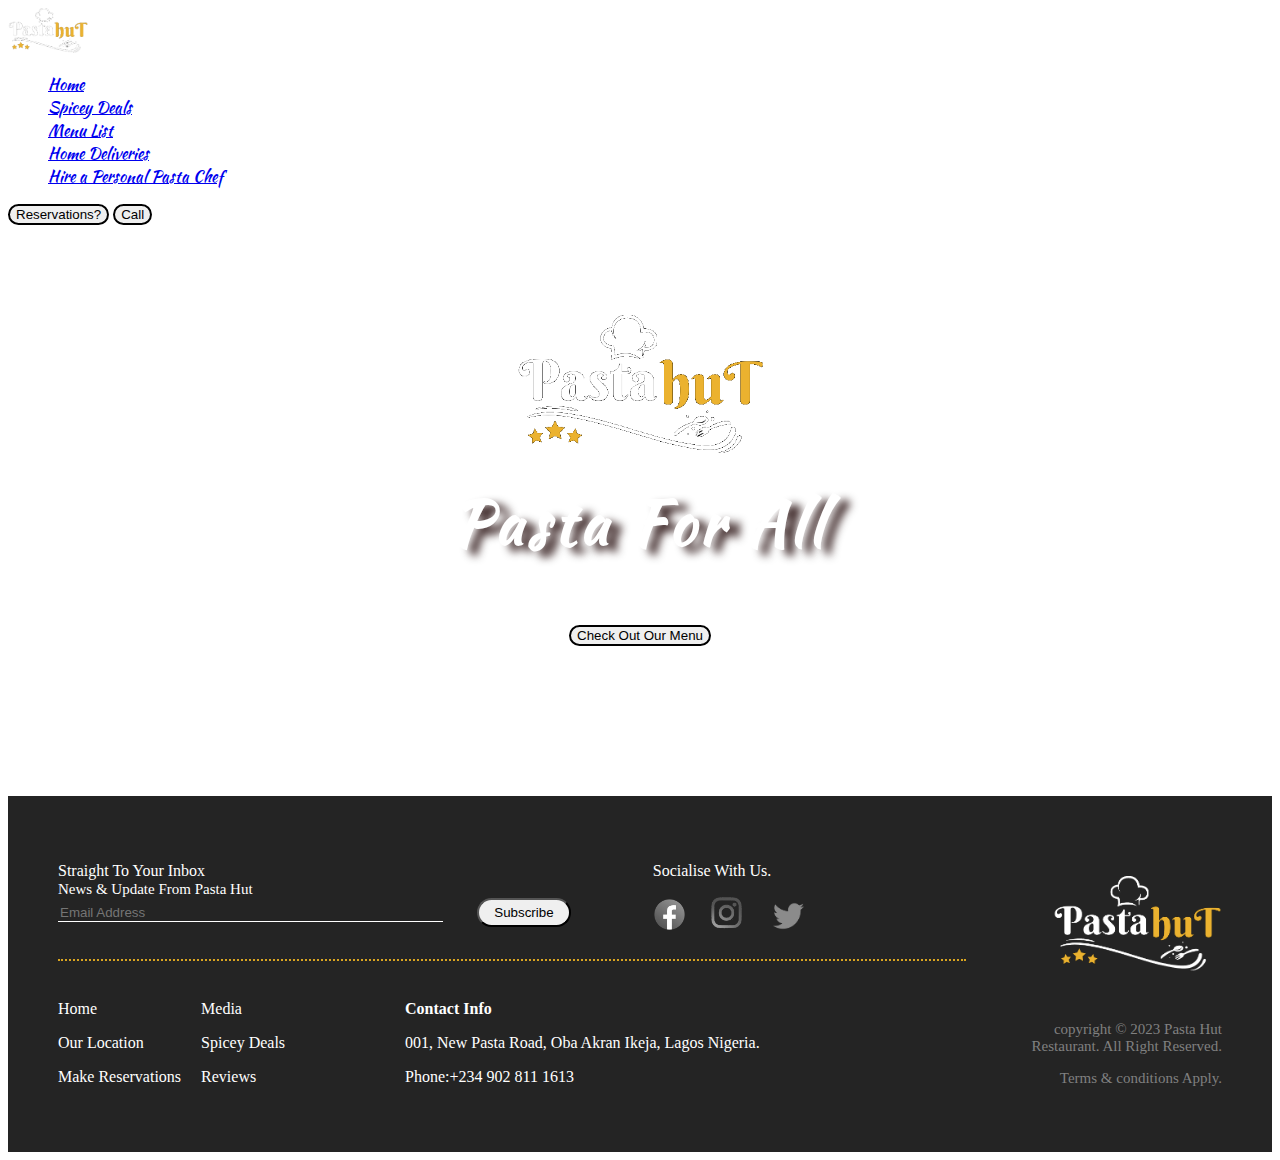
<file: index.html>
<!DOCTYPE html>
<html lang="en">
<head>
  <meta charset="UTF-8">
  <meta name="viewport" content="width=device-width, initial-scale=1.0">
  <title>Pasta Hut</title>
  <link href="https://cdn.jsdelivr.net/npm/bootstrap@5.3.1/dist/css/bootstrap.min.css" rel="stylesheet" integrity="sha384-4bw+/aepP/YC94hEpVNVgiZdgIC5+VKNBQNGCHeKRQN+PtmoHDEXuppvnDJzQIu9" crossorigin="anonymous">
  <link rel="stylesheet" href="./style.css" />
  <link rel="preconnect" href="https://fonts.googleapis.com">
  <link rel="preconnect" href="https://fonts.gstatic.com" crossorigin>
  <link href="https://fonts.googleapis.com/css2?family=Alfa+Slab+One&display=swap" rel="stylesheet">
  <link rel="preconnect" href="https://fonts.googleapis.com">
  <link rel="preconnect" href="https://fonts.gstatic.com" crossorigin>
  <link href="https://fonts.googleapis.com/css2?family=Kaushan+Script&display=swap" rel="stylesheet">
</head>
<body>
  <section class="h-container">
  <div class="container">
    <header class="d-flex flex-wrap align-items-center justify-content-center justify-content-md-between py-2 mb-3">
      <div class="col-md-3 mb-2 mb-md-0">
        <a href="/" class="d-inline-flex link-body-emphasis text-decoration-none">
          <img src="./public/images/logo-white-gold.png" width="80px" alt="logo" />
        </a>
      </div>
      <ul class="nav col-12 col-md-auto mb-2 justify-content-center mb-md-0" style=" font-family:'Kaushan Script', cursive;">
        <li><a href="./index.html" class="nav-link px-2 link-light">Home</a></li>
        <li><a href="./public/spiceyDeals.html" class="nav-link px-2 link-light">Spicey Deals</a></li>
        <li><a href="./public/Menu-list.html" class="nav-link px-2 link-light">Menu List</a></li>
        <li><a href="./public/homeDelivery.html" class="nav-link px-2 link-light">Home Deliveries</a></li>
        <li><a href="./public/hire.html" class="nav-link px-2 link-light">Hire a Personal Pasta Chef</a></li>
      </ul>
      <div class="col-md-3 text-end">
        <button type="button" class="btn btn-outline-light me-2 disabled" style="border: 2px solid; border-radius: 25px;">Reservations?</button>
        <a href="tel:9028111613"><button type="button" class="btn btn-outline-light me-2" style="border: 2px solid; border-radius: 25px;">Call</button></a>
     </div>
    </header>
  </div>
    <div class="center">
      <img src="./public/images/logo-white-gold.png" width="250px" />
      <h1>Pasta For All </h1>
      <p>"Twirl, Taste, and Savor: Pasta Perfection Awaits!"</p>
      <a href="./public/Menu-list.html"><button class="btn btn-outline-light" style="border-radius: 20px; border: 2px solid;">Check Out Our Menu</button></a>
    </div>
  </section>
</section>
<section class="footer">
  <div class="one">
    <div class="s-mail">
      <P style="color: white;">Straight To Your Inbox</P>
      <form>
        <label style="color: white;">News & Update From Pasta Hut</label><br/>
        <input style="background-color: transparent; border: 0px; border-bottom: 1px solid white;" placeholder="Email Address">
        <button class="btn btn-outline-light">Subscribe</button>
      </form>
    </div>
    <div>
      <p style="color: white; font-weight: 500;">Socialise With Us.</p>
      <div>
        <a href="#"><img src="./public/images/facebook.png" width="33px" style="margin-right: 15px;"/></a>
        <a href="#"><img src="./public/images/instagram.png" width="33px" style="margin-right: 5px; margin-left: 5px;"/></a>
        <a href="#"><img src="./public/images/twitter.png" width="33px" style="margin-left: 20px;"/></a>
      </div>
    </div>
  </div>
  <div class="three">
    <img src="./public/images/logo-white-gold.png" alt="pastahut-logo" width="170px" />
    <p>copyright © 2023 Pasta Hut Restaurant. All Right Reserved.</p>
    <p>Terms & conditions Apply.</p>
  </div>
  <div class="two">
    <hr class="dotted-hr" style="width: 100%;">
  </div>
  <div class="four">
    <div class="q-links">
      <a href="./index.html"><p>Home</p></a>
      <a href="./public/location.html"><p>Our Location</p></a>
      <a href="./public/reservations.html"><p>Make Reservations</p></a>
    </div>
    <div class="q-links">
      <a href="./public/media.html"><p>Media</p></a>
      <a href="./public/spiceyDeals.html"><p>Spicey Deals</p></a>
      <a href="./public/reviews.html"><p>Reviews</p></a>
    </div>
    <div id="contact">
      <p style="color: white; font-weight: bold;">Contact Info</p>
      <p style="color: white; font-weight: lighter;">001, New Pasta Road, Oba Akran Ikeja, Lagos Nigeria.</p>
      <p style="color: white; font-weight: lighter;"><span style="font-weight: normal;">Phone:</span>+234 902 811 1613</p>
    </div>
  </div>
</section>
<script src="https://cdn.jsdelivr.net/npm/bootstrap@5.3.1/dist/js/bootstrap.bundle.min.js" integrity="sha384-HwwvtgBNo3bZJJLYd8oVXjrBZt8cqVSpeBNS5n7C8IVInixGAoxmnlMuBnhbgrkm" crossorigin="anonymous"></script>
</body>
</html>
</file>
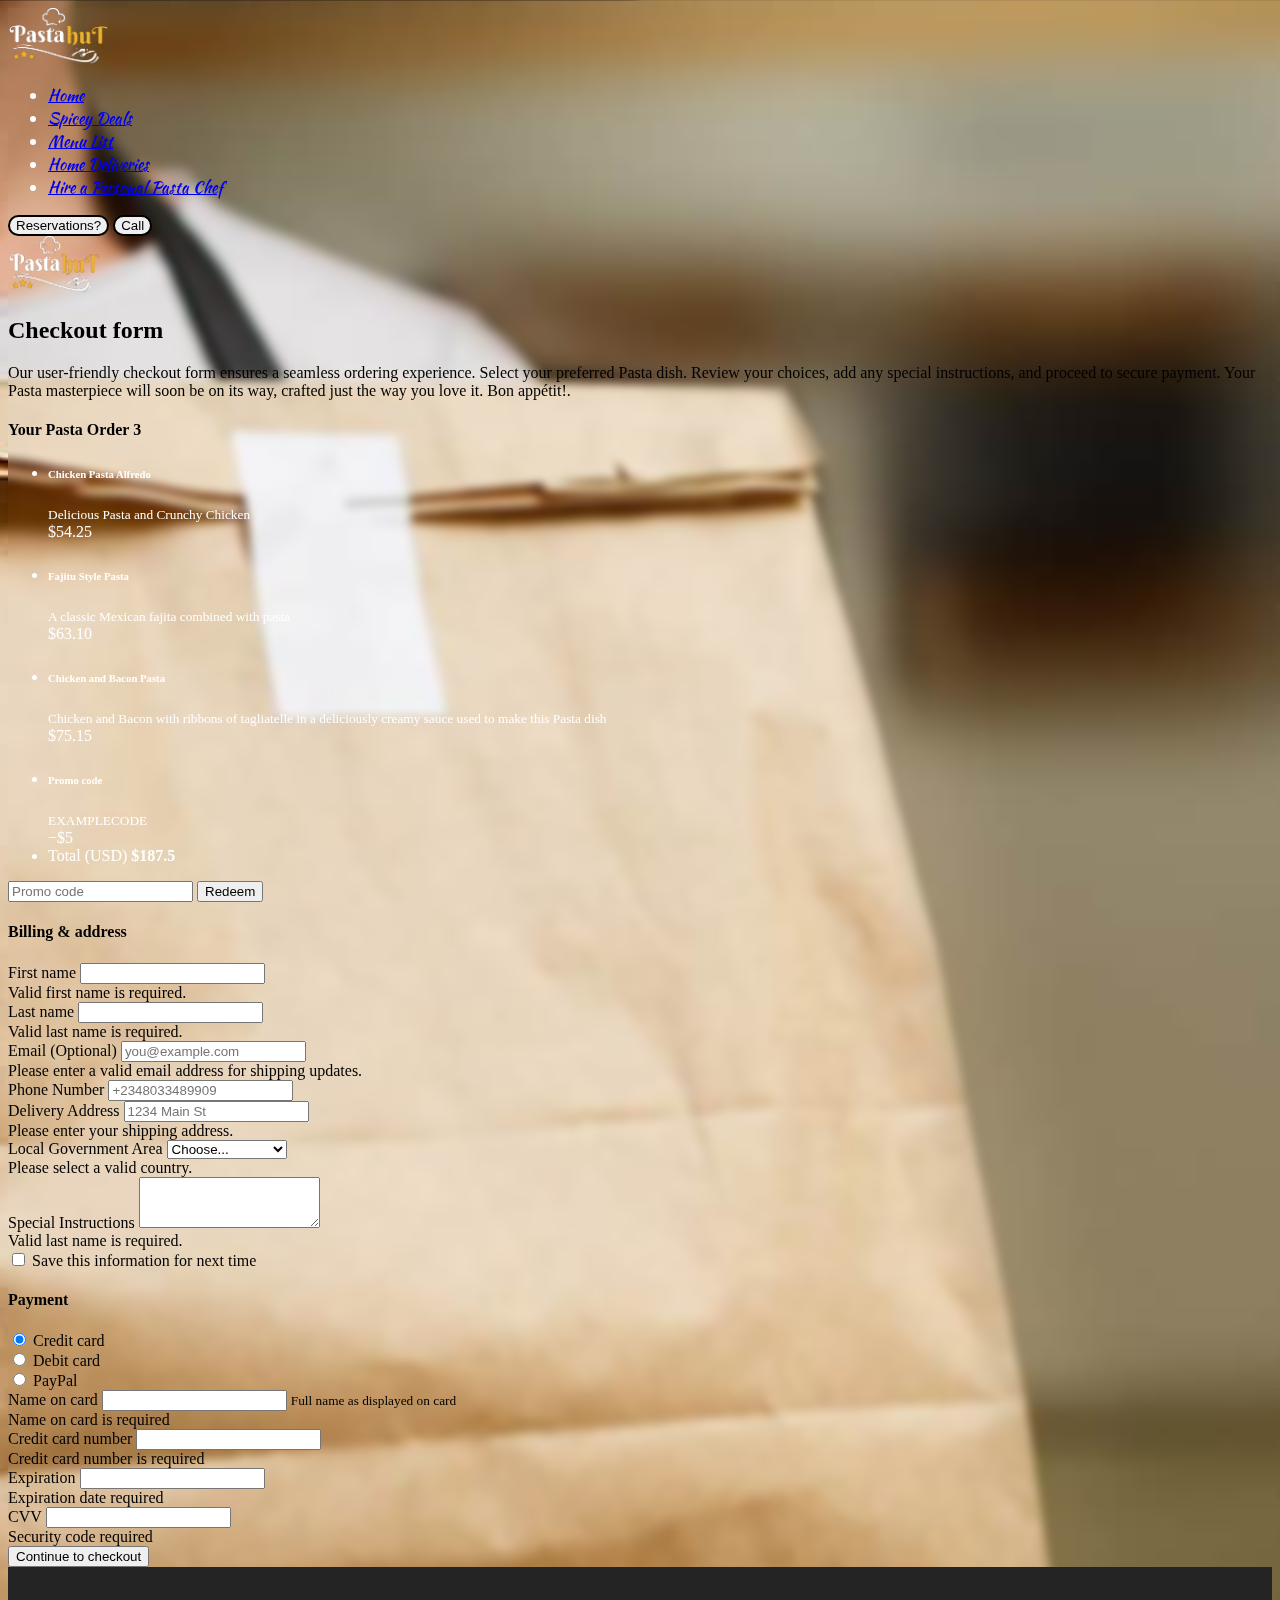
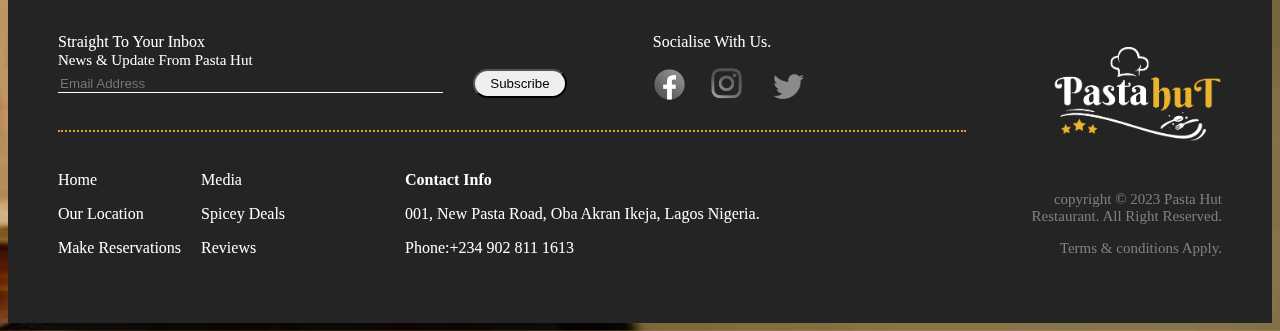
<file: public/checkout.html>
<!DOCTYPE html>
<html lang="en">
<head>
    <meta charset="UTF-8">
    <meta name="viewport" content="width=device-width, initial-scale=1.0">
    <title>Check Out</title>
    <link href="https://cdn.jsdelivr.net/npm/bootstrap@5.3.1/dist/css/bootstrap.min.css" rel="stylesheet" integrity="sha384-4bw+/aepP/YC94hEpVNVgiZdgIC5+VKNBQNGCHeKRQN+PtmoHDEXuppvnDJzQIu9" crossorigin="anonymous">
    <link rel="preconnect" href="https://fonts.googleapis.com">
    <link rel="preconnect" href="https://fonts.gstatic.com" crossorigin>
    <link href="https://fonts.googleapis.com/css2?family=Alfa+Slab+One&display=swap" rel="stylesheet">
    <link rel="preconnect" href="https://fonts.googleapis.com">
    <link rel="preconnect" href="https://fonts.gstatic.com" crossorigin>
    <link href="https://fonts.googleapis.com/css2?family=Kaushan+Script&display=swap" rel="stylesheet">
    <link rel="preconnect" href="https://fonts.googleapis.com">
    <link rel="preconnect" href="https://fonts.gstatic.com" crossorigin>
    <link href="https://fonts.googleapis.com/css2?family=Great+Vibes&display=swap" rel="stylesheet">
    <link rel="preconnect" href="https://fonts.googleapis.com">
    <link rel="preconnect" href="https://fonts.gstatic.com" crossorigin>
    <link href="https://fonts.googleapis.com/css2?family=Vina+Sans&display=swap" rel="stylesheet">
    <style>
         body{
            background-image: url(./images/homedelivery-bg.jpg);
            background-position: center;
            background-size: cover;
            backdrop-filter: blur(5px);
        }
        ul > li{
            color: white;
            text-align: left;
            cursor: pointer;
        }
        .footer{
            display: grid;
            grid-template-columns: 78% 20%;
            grid-template-rows: 1fr 20px 1fr;
            background-color: rgb(36, 36, 36);
            padding: 50px;
            gap: 2%;
        }
        .three{
            grid-row: span 3;
            text-align: right;
        }
        .three > img{
            margin-top: 30px;
            margin-bottom: 30px;
            margin-right: 0;
            padding-right: 0;
        }
        .three > p{
            font-size: 15px;
            font-weight: lighter;
            color: white;
        }
        .two{
            display: flex;
        }
        .one{
            display: flex;
            padding: 0;
            margin: 0;
        }
        .s-mail{
            margin-right: 50px;
            width: 60%;
        }
        .s-mail input{
            width: 70%;
            margin-right: 30px;
            cursor: pointer;
        }
        .s-mail p{
            margin-bottom: 0;
            padding-bottom: 0;
        }
        .s-mail label{
            font-size: 15px;
            font-weight: lighter;
            margin-bottom: 10px;
        }
        .s-mail button{
            padding: 5px;
            padding-left: 15px;
            padding-right: 15px;
            border-radius: 20px;
        }
        .four{
            display: flex;
        }
        .four > div{
            margin-right: 20px;
        }
        hr {
            border: none;
            margin: 0;
            padding: 0;
        }
        .dotted-hr {
            border-top: 2px dotted goldenrod;
        }
        #contact{
            margin-left: 100px;
        }
        .q-links a{
            text-decoration: none;
            cursor: pointer;
            color: white;
        }
        .q-links a:hover{
            color: grey;
        }
        .one img{
            filter: grayscale(100);
            transition: filter 1s cubic-bezier(0.165, 0.84, 0.44, 1);
            cursor: pointer;
        }
        .one img:hover {
            filter: grayscale(0);
            transition: filter 1s cubic-bezier(0.165, 0.84, 0.44, 1);
        }
        @media (max-width: 950px){
          .footer{
            display: block;
            padding: 20px;
          }
          .one{
            display: block;
            margin-bottom: 30px;
          }
          .two{
            display: none;
          }
          .four{
            display: block;
            margin-bottom: 30px;
          }
          .s-mail{
            display: block;
            margin: 0px;
            width: 100%;
          }
          input{
            margin-bottom: 20px;
          }
          button{
            margin-bottom: 20px;
          }
          .three{
            display: block;
            text-align: left;
            margin-bottom: 30px;
          }
          .three > p{
            text-align: left;
          }
          .three > img{
            display: none;
          }
          #contact{
            margin-left: 0px;
          }
          .one img{
            filter: none;
            transition: filter 1s cubic-bezier(0.165, 0.84, 0.44, 1);
            cursor: pointer;
          }
        }
    </style>
</head>
<body>
    <div class="container">
        <header class="d-flex flex-wrap align-items-center justify-content-center justify-content-md-between py-2 mb-3">
          <div class="col-md-3 mb-2 mb-md-0">
            <a href="/" class="d-inline-flex link-body-emphasis text-decoration-none">
              <img src="./images/logo-white-gold.png" width="100px" alt="logo" />
            </a>
          </div>
          <ul class="nav col-12 col-md-auto mb-2 justify-content-center mb-md-0" style=" font-family:'Kaushan Script', cursive;">
            <li><a href="./home.html" class="nav-link px-2 link-light">Home</a></li>
            <li><a href="./spiceyDeals.html" class="nav-link px-2 link-light">Spicey Deals</a></li>
            <li><a href="./Menu-list.html" class="nav-link px-2 link-light">Menu List</a></li>
            <li><a href="./homeDelivery.html" class="nav-link px-2 link-light">Home Deliveries</a></li>
            <li><a href="./hire.html" class="nav-link px-2 link-light">Hire a Personal Pasta Chef</a></li>
          </ul>
          <div class="col-md-3 text-end">
            <button type="button" class="btn btn-outline-light me-2 disabled" style="border: 2px solid; border-radius: 25px;">Reservations?</button>
            <a href="tel:9028111613"><button type="button" class="btn btn-outline-light me-2" style="border: 2px solid; border-radius: 25px;">Call</button></a>
          </div>
        </header>
    </div>
    <div class="container mb-5">
        <main>
          <div class="py-5 text-center">
            <img class="d-block mx-auto mb-4" src="./images/logo-white-gold.png" alt="" width="92" height="57">
            <h2 class="text-light">Checkout form</h2>
            <p class="lead text-light">Our user-friendly checkout form ensures a seamless ordering experience. Select your preferred Pasta dish. Review your choices, add any special instructions, and proceed to secure payment. Your Pasta masterpiece will soon be on its way, crafted just the way you love it. Bon appétit!.</p>
          </div>
      
          <div class="row g-5">
            <div class="col-md-5 col-lg-4 order-md-last">
              <h4 class="d-flex justify-content-between align-items-center mb-3">
                <span class="text-warning">Your Pasta Order</span>
                <span class="badge bg-warning rounded-pill">3</span>
              </h4>
              <ul class="list-group mb-3">
                <li class="list-group-item d-flex justify-content-between lh-sm">
                  <div>
                    <h6 class="my-0">Chicken Pasta Alfredo</h6>
                    <small class="text-body-secondary">Delicious Pasta and Crunchy Chicken</small>
                  </div>
                  <span class="text-body-secondary">$54.25</span>
                </li>
                <li class="list-group-item d-flex justify-content-between lh-sm">
                  <div>
                    <h6 class="my-0">Fajitu Style Pasta</h6>
                    <small class="text-body-secondary"> A classic Mexican fajita combined with pasta</small>
                  </div>
                  <span class="text-body-secondary">$63.10</span>
                </li>
                <li class="list-group-item d-flex justify-content-between lh-sm">
                  <div>
                    <h6 class="my-0">Chicken and Bacon Pasta</h6>
                    <small class="text-body-secondary">Chicken and Bacon with ribbons of tagliatelle in a deliciously creamy sauce used to make this Pasta dish</small>
                  </div>
                  <span class="text-body-secondary">$75.15</span>
                </li>
                <li class="list-group-item d-flex justify-content-between bg-body-tertiary">
                  <div class="text-primary">
                    <h6 class="my-0">Promo code</h6>
                    <small>EXAMPLECODE</small>
                  </div>
                  <span class="text-primary">−$5</span>
                </li>
                <li class="list-group-item d-flex justify-content-between">
                  <span>Total (USD)</span>
                  <strong>$187.5</strong>
                </li>
              </ul>
      
              <form class="card p-2">
                <div class="input-group">
                  <input type="text" class="form-control" placeholder="Promo code">
                  <button type="submit" class="btn btn-success">Redeem</button>
                </div>
              </form>
            </div>
            <div class="col-md-7 col-lg-8">
              <h4 class="mb-3">Billing & address</h4>
              <form class="needs-validation" novalidate="">
                <div class="row g-3">
                  <div class="col-sm-6">
                    <label for="firstName" class="form-label">First name</label>
                    <input type="text" class="form-control" id="firstName" placeholder="" value="" required="">
                    <div class="invalid-feedback">
                      Valid first name is required.
                    </div>
                  </div>
      
                  <div class="col-sm-6">
                    <label for="lastName" class="form-label">Last name</label>
                    <input type="text" class="form-control" id="lastName" placeholder="" value="" required="">
                    <div class="invalid-feedback">
                      Valid last name is required.
                    </div>
                  </div>
      
                  <div class="col-12">
                    <label for="email" class="form-label">Email <span class="text-body-secondary">(Optional)</span></label>
                    <input type="email" class="form-control" id="email" placeholder="you@example.com">
                    <div class="invalid-feedback">
                      Please enter a valid email address for shipping updates.
                    </div>
                  </div>
      
                  <div class="col-12">
                    <label for="address2" class="form-label">Phone Number</label>
                    <input type="text" class="form-control" id="address2" placeholder="+2348033489909">
                  </div>
                  
                  <div class="col-12">
                    <label for="address" class="form-label">Delivery Address</label>
                    <input type="text" class="form-control" id="address" placeholder="1234 Main St" required="">
                    <div class="invalid-feedback">
                      Please enter your shipping address.
                    </div>
                  </div>

                  <div class="col-md-5">
                    <label for="country" class="form-label">Local Government Area</label>
                    <select class="form-select" id="country" required="">
                      <option value="">Choose...</option>
                      <option>Agege</option>
                      <option>Ajeromi-Ifelodun</option>
                      <option>Alimosho</option>
                      <option>Amuwo-Odofin</option>
                      <option>Apapa</option>
                      <option>Badagry</option>
                      <option>Epe</option>
                      <option>Eti-Osa</option>
                      <option>Ibeju-Lekki</option>
                      <option>Ifako-Ijaiye</option>
                      <option>Ikeja</option>
                      <option>Ikorodu</option>
                      <option>Kosofe</option>
                      <option>Lagos Island</option>
                      <option>Lagos Mainland</option>
                      <option>Mushin</option>
                      <option>Ojo</option>
                      <option>Oshodi-Isolo</option>
                      <option>Somolu</option>
                      <option>Surulere</option>
                    </select>
                    <div class="invalid-feedback">
                      Please select a valid country.
                    </div>
                  </div>
                  <div class="col-12">
                    <label for="Special Instructions" class="form-label">Special Instructions</label>
                    <textarea class="form-control" id="exampleFormControlTextarea1" rows="3"></textarea>
                    <div class="invalid-feedback">
                      Valid last name is required.
                    </div>
                  </div>
                </div>
      
                <hr class="my-2">
      
                <div class="form-check">
                  <input type="checkbox" class="form-check-input" id="save-info">
                  <label class="form-check-label" for="save-info">Save this information for next time</label>
                </div>
      
                <hr class="my-2">
      
                <h4 class="mb-3">Payment</h4>
      
                <div class="my-3">
                  <div class="form-check">
                    <input id="credit" name="paymentMethod" type="radio" class="form-check-input" checked="" required="">
                    <label class="form-check-label" for="credit">Credit card</label>
                  </div>
                  <div class="form-check">
                    <input id="debit" name="paymentMethod" type="radio" class="form-check-input" required="">
                    <label class="form-check-label" for="debit">Debit card</label>
                  </div>
                  <div class="form-check">
                    <input id="paypal" name="paymentMethod" type="radio" class="form-check-input" required="">
                    <label class="form-check-label" for="paypal">PayPal</label>
                  </div>
                </div>
      
                <div class="row gy-3">
                  <div class="col-md-6">
                    <label for="cc-name" class="form-label">Name on card</label>
                    <input type="text" class="form-control" id="cc-name" placeholder="" required="">
                    <small class="text-body-secondary">Full name as displayed on card</small>
                    <div class="invalid-feedback">
                      Name on card is required
                    </div>
                  </div>
      
                  <div class="col-md-6">
                    <label for="cc-number" class="form-label">Credit card number</label>
                    <input type="text" class="form-control" id="cc-number" placeholder="" required="">
                    <div class="invalid-feedback">
                      Credit card number is required
                    </div>
                  </div>
      
                  <div class="col-md-3">
                    <label for="cc-expiration" class="form-label">Expiration</label>
                    <input type="text" class="form-control" id="cc-expiration" placeholder="" required="">
                    <div class="invalid-feedback">
                      Expiration date required
                    </div>
                  </div>
      
                  <div class="col-md-3">
                    <label for="cc-cvv" class="form-label">CVV</label>
                    <input type="text" class="form-control" id="cc-cvv" placeholder="" required="">
                    <div class="invalid-feedback">
                      Security code required
                    </div>
                  </div>
                </div>
      
                <hr class="my-4">
      
                <button class="w-100 btn btn-dark btn-lg" type="submit">Continue to checkout</button>
              </form>
            </div>
          </div>
        </main>
      </div>
    <section class="footer">
        <div class="one">
          <div class="s-mail">
            <P style="color: white;">Straight To Your Inbox</P>
            <form>
              <label style="color: white;">News & Update From Pasta Hut</label><br/>
              <input style="background-color: transparent; border: 0px; border-bottom: 1px solid white;" placeholder="Email Address"><button class="btn btn-outline-light">Subscribe</button>
            </form>
          </div>
          <div>
            <p style="color: white; font-weight: 500;">Socialise With Us.</p>
            <div>
              <a href="#"><img src="./images/facebook.png" width="33px" style="margin-right: 15px;"/></a>
              <a href="#"><img src="./images/instagram.png" width="33px" style="margin-right: 5px; margin-left: 5px;"/></a>
              <a href="#"><img src="./images/twitter.png" width="33px" style="margin-left: 20px;"/></a>
            </div>
          </div>
        </div>
        <div class="three">
          <img src="./images/logo-white-gold.png" alt="pastahut-logo" width="170px" />
          <p style="color: grey;">copyright © 2023 Pasta Hut Restaurant. All Right Reserved.</p>
          <p style="color: grey;">Terms & conditions Apply.</p>
        </div>
        <div class="two">
          <hr class="dotted-hr" style="width: 100%;">
        </div>
        <div class="four">
          <div class="q-links">
            <a href="./home.html"><p>Home</p></a>
            <a href="./location.html"><p>Our Location</p></a>
            <a href="./reservations.html"><p>Make Reservations</p></a>
          </div>
          <div class="q-links">
            <a href="./media.html"><p>Media</p></a>
            <a href="./spiceyDeals.html"><p>Spicey Deals</p></a>
            <a href="./reviews.html"><p>Reviews</p></a>
          </div>
          <div id="contact">
            <p style="color: white; font-weight: bold;">Contact Info</p>
            <p style="color: white; font-weight: lighter;">001, New Pasta Road, Oba Akran Ikeja, Lagos Nigeria.</p>
            <p style="color: white; font-weight: lighter;"><span style="font-weight: normal;">Phone:</span>+234 902 811 1613</p>
          </div>
        </div>
      </section>
    <script src="https://cdn.jsdelivr.net/npm/bootstrap@5.3.1/dist/js/bootstrap.bundle.min.js" integrity="sha384-HwwvtgBNo3bZJJLYd8oVXjrBZt8cqVSpeBNS5n7C8IVInixGAoxmnlMuBnhbgrkm" crossorigin="anonymous"></script>
</body>
</html>
</file>
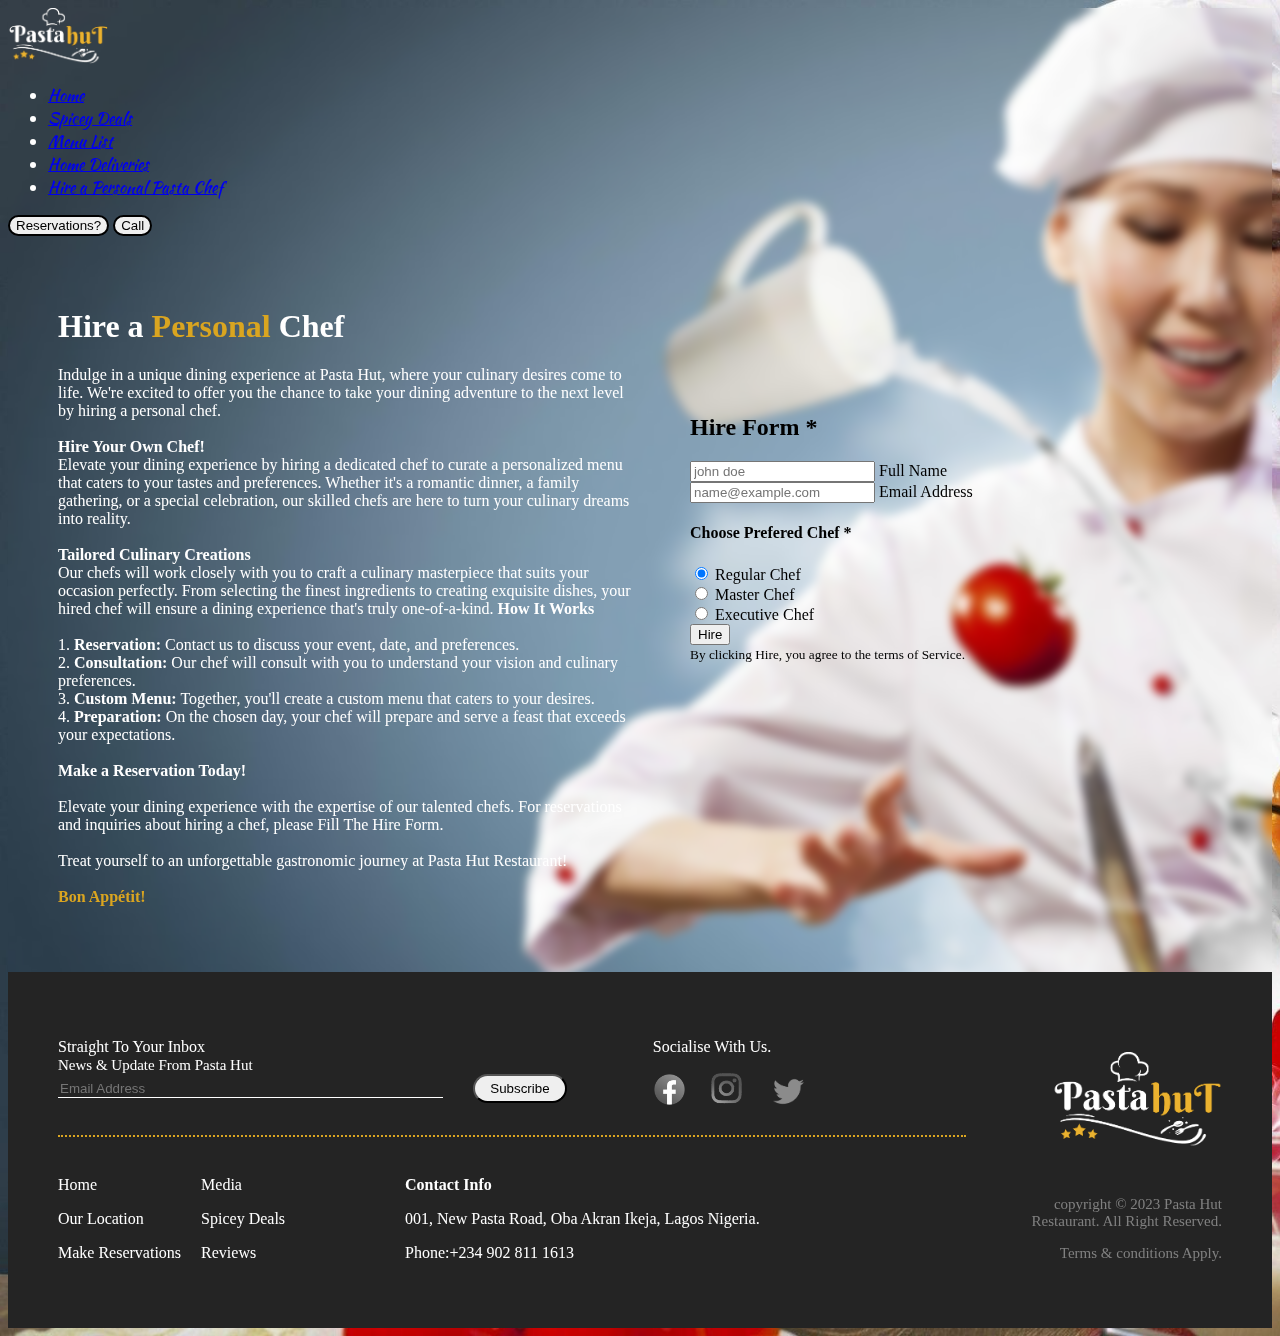
<file: public/hire.html>
<!DOCTYPE html>
<html lang="en">
<head>
    <meta charset="UTF-8">
    <meta name="viewport" content="width=device-width, initial-scale=1.0">
    <title>Hire a Chef</title>
    <link href="https://cdn.jsdelivr.net/npm/bootstrap@5.3.1/dist/css/bootstrap.min.css" rel="stylesheet" integrity="sha384-4bw+/aepP/YC94hEpVNVgiZdgIC5+VKNBQNGCHeKRQN+PtmoHDEXuppvnDJzQIu9" crossorigin="anonymous">
    <link rel="preconnect" href="https://fonts.googleapis.com">
    <link rel="preconnect" href="https://fonts.gstatic.com" crossorigin>
    <link href="https://fonts.googleapis.com/css2?family=Alfa+Slab+One&display=swap" rel="stylesheet">
    <link rel="preconnect" href="https://fonts.googleapis.com">
    <link rel="preconnect" href="https://fonts.gstatic.com" crossorigin>
    <link href="https://fonts.googleapis.com/css2?family=Kaushan+Script&display=swap" rel="stylesheet">
    <link rel="preconnect" href="https://fonts.googleapis.com">
    <link rel="preconnect" href="https://fonts.gstatic.com" crossorigin>
    <link href="https://fonts.googleapis.com/css2?family=Great+Vibes&display=swap" rel="stylesheet">
    <link rel="preconnect" href="https://fonts.googleapis.com">
    <link rel="preconnect" href="https://fonts.gstatic.com" crossorigin>
    <link href="https://fonts.googleapis.com/css2?family=Vina+Sans&display=swap" rel="stylesheet">
    <style>
        body{
          background-image: url(./images/hire-bg.jpg);
          background-size: cover;
          backdrop-filter: blur(5px);
        }
        ul > li{
          color: white;
          text-align: left;
          cursor: pointer;
        }
        .h-form{
          display: grid;
          grid-template-columns: 1fr 1fr;
          padding: 50px;
        }
        .h-form > .form{
          padding: 50px;
          margin-top: 10%;
          animation: slideInRight 3s;
        }
        #one{
          animation: slideInLeft 3s;
        }
        .p-form{
          color: white;
        }
        p > span{
          font-weight: bold;
        }
        h1 > span{
          color: goldenrod;
        }
        h1{
          color: white;
        }
        @keyframes slideInLeft {
            from {
                   transform: translateX(-700px);
            }
            to{
                 transform: translateX(0);
            }   
        }
        @keyframes slideInRight {
            from {
                  transform: translateX(700px);
            }
            to{
                 transform: translateX(0);
            }   
        }
        .footer{
            display: grid;
            grid-template-columns: 78% 20%;
            grid-template-rows: 1fr 20px 1fr;
            background-color: rgb(36, 36, 36);
            padding: 50px;
            gap: 2%;
        }
        .three{
            grid-row: span 3;
            text-align: right;
        }
        .three > img{
            margin-top: 30px;
            margin-bottom: 30px;
            margin-right: 0;
            padding-right: 0;
        }
        .three > p{
            font-size: 15px;
            font-weight: lighter;
            color: white;
        }
        .two{
            display: flex;
        }
        .one{
            display: flex;
            padding: 0;
            margin: 0;
        }
        .s-mail{
            margin-right: 50px;
            width: 60%;
        }
        .s-mail input{
            width: 70%;
            margin-right: 30px;
            cursor: pointer;
        }
        .s-mail p{
            margin-bottom: 0;
            padding-bottom: 0;
        }
        .s-mail label{
            font-size: 15px;
            font-weight: lighter;
            margin-bottom: 10px;
        }
        .s-mail button{
            padding: 5px;
            padding-left: 15px;
            padding-right: 15px;
            border-radius: 20px;
        }
        .four{
            display: flex;
        }
        .four > div{
            margin-right: 20px;
        }
        hr {
            border: none;
            margin: 0;
            padding: 0;
        }
        .dotted-hr {
            border-top: 2px dotted goldenrod;
        }
        #contact{
            margin-left: 100px;
        }
        .q-links a{
            text-decoration: none;
            cursor: pointer;
            color: white;
        }
        .q-links a:hover{
            color: grey;
        }
        .one img{
            filter: grayscale(100);
            transition: filter 1s cubic-bezier(0.165, 0.84, 0.44, 1);
            cursor: pointer;
        }
        .one img:hover {
            filter: grayscale(0);
            transition: filter 1s cubic-bezier(0.165, 0.84, 0.44, 1);
        }

        @media (max-width: 900px){
          .footer{
            display: block;
            padding: 20px;
          }
          .one{
            display: block;
            margin-bottom: 30px;
          }
          .two{
            display: none;
          }
          .four{
            display: block;
            margin-bottom: 30px;
          }
          .s-mail{
            display: block;
            margin: 0px;
            width: 100%;
          }
          input{
            margin-bottom: 20px;
          }
          button{
            margin-bottom: 20px;
          }
          .three{
            display: block;
            text-align: left;
            margin-bottom: 30px;
          }
          .three > p{
            text-align: left;
          }
          .three > img{
            display: none;
          }
          #contact{
            margin-left: 0px;
          }
          .h-form{
            display: block;
            padding: 20px;
            width: 100%;
          }
          .form{
            padding: 0px;
            margin-top: 0%;
            width: 100%;
          }
          #one{
            margin-bottom: 0px;
            padding-bottom: 0px;
          }
          .one img{
            filter: none;
            transition: filter 1s cubic-bezier(0.165, 0.84, 0.44, 1);
            cursor: pointer;
          }
        }
    </style>
</head>
<body>
    <div class="container">
        <header class="d-flex flex-wrap align-items-center justify-content-center justify-content-md-between py-2 mb-3">
          <div class="col-md-3 mb-2 mb-md-0">
            <a href="/" class="d-inline-flex link-body-emphasis text-decoration-none">
              <img src="./images/logo-white-gold.png" width="100px" alt="logo" />
            </a>
          </div>
          <ul class="nav col-12 col-md-auto mb-2 justify-content-center mb-md-0" style=" font-family:'Kaushan Script', cursive;">
            <li><a href="./home.html" class="nav-link px-2 link-light">Home</a></li>
            <li><a href="./spiceyDeals.html" class="nav-link px-2 link-light">Spicey Deals</a></li>
            <li><a href="./Menu-list.html" class="nav-link px-2 link-light">Menu List</a></li>
            <li><a href="./homeDelivery.html" class="nav-link px-2 link-light">Home Deliveries</a></li>
            <li><a href="./hire.html" class="nav-link px-2 link-light">Hire a Personal Pasta Chef</a></li>
          </ul>
          <div class="col-md-3 text-end">
            <button type="button" class="btn btn-outline-light me-2 disabled" style="border: 2px solid; border-radius: 25px;">Reservations?</button>
            <a href="tel:9028111613"><button type="button" class="btn btn-outline-light me-2" style="border: 2px solid; border-radius: 25px;">Call</button></a>
          </div>
        </header>
    </div>
    <div class="h-form">
      <div id="one">
        <div class="col-lg-9 text-lg-start">
          <h1 class="display-4 fw-bold mb-3">Hire a <span>Personal</span> Chef</h1>
          <p class="col-lg-12 p-form">
            Indulge in a unique dining experience at Pasta Hut, where your culinary desires come to life. We're excited to offer you the chance to take your dining adventure to the next level by hiring a personal chef.
            <br />
            <br />
            <span>Hire Your Own Chef!</span><br />
            Elevate your dining experience by hiring a dedicated chef to curate a personalized menu that caters to your tastes and preferences. Whether it's a romantic dinner, a family gathering, or a special celebration, our skilled chefs are here to turn your culinary dreams into reality.
            <br />
            <br />
            <span>Tailored Culinary Creations</span><br />
            Our chefs will work closely with you to craft a culinary masterpiece that suits your occasion perfectly. From selecting the finest ingredients to creating exquisite dishes, your hired chef will ensure a dining experience that's truly one-of-a-kind.
            <span>How It Works</span>
            <br />
            <br />
            1. <span>Reservation:</span> Contact us to discuss your event, date, and preferences.<br />
            2. <span>Consultation:</span> Our chef will consult with you to understand your vision and culinary preferences.<br />
            3. <span>Custom Menu:</span> Together, you'll create a custom menu that caters to your desires.<br />
            4. <span>Preparation:</span> On the chosen day, your chef will prepare and serve a feast that exceeds your expectations.<br />
            <br />
            <span>Make a Reservation Today!</span>
            <br />
            <br />
            Elevate your dining experience with the expertise of our talented chefs. For reservations and inquiries about hiring a chef, please Fill The Hire Form. 
            <br />
            <br />
            Treat yourself to an unforgettable gastronomic journey at Pasta Hut Restaurant!
            <br />
            <br>
            <span style="color: goldenrod;">Bon Appétit!</span>  
          </p>
        </div>
      </div>
      <form class="p-3 rounded-3 bg-body-blur form">
        <h2 class=" fw-bold mb-3 text-light">Hire Form *</h2>
        <div class="form-floating mb-3">
          <input type="text" class="form-control" id="floatingInput" placeholder="john doe">
          <label for="floatingInput">Full Name</label>
        </div>
        <div class="form-floating mb-3">
          <input type="email" class="form-control" id="floatingPassword" placeholder="name@example.com">
          <label for="floatingPassword">Email Address</label>
        </div>
        <h4 class=" fw-bold mb-3 text-light">Choose Prefered Chef *</h4>
        <div class="my-3">
          <div class="form-check">
            <input id="credit" name="paymentMethod" type="radio" class="form-check-input" checked="" required="">
            <label class="form-check-label text-light" for="credit">Regular Chef</label>
          </div>
          <div class="form-check">
            <input id="debit" name="paymentMethod" type="radio" class="form-check-input" required="">
            <label class="form-check-label text-light" for="debit">Master Chef</label>
          </div>
          <div class="form-check">
            <input id="paypal" name="paymentMethod" type="radio" class="form-check-input" required="">
            <label class="form-check-label text-light" for="paypal">Executive Chef</label>
          </div>
        </div>
        <button class="w-100 btn btn-lg btn-dark" type="submit">Hire</button>
        <hr class="my-4">
        <small class="text-body-light text-light">By clicking Hire, you agree to the terms of Service.</small>
      </form>
    </div>
    <section class="footer">
      <div class="one">
        <div class="s-mail">
          <P style="color: white;">Straight To Your Inbox</P>
          <form>
            <label style="color: white;">News & Update From Pasta Hut</label><br/>
            <input style="background-color: transparent; border: 0px; border-bottom: 1px solid white;" placeholder="Email Address"><button class="btn btn-outline-light">Subscribe</button>
          </form>
        </div>
        <div>
          <p style="color: white; font-weight: 500;">Socialise With Us.</p>
          <div>
            <a href="#"><img src="./images/facebook.png" width="33px" style="margin-right: 15px;"/></a>
            <a href="#"><img src="./images/instagram.png" width="33px" style="margin-right: 5px; margin-left: 5px;"/></a>
            <a href="#"><img src="./images/twitter.png" width="33px" style="margin-left: 20px;"/></a>
          </div>
        </div>
      </div>
      <div class="three">
        <img src="./images/logo-white-gold.png" alt="pastahut-logo" width="170px" />
        <p style="color: grey;">copyright © 2023 Pasta Hut Restaurant. All Right Reserved.</p>
        <p style="color: grey;">Terms & conditions Apply.</p>
      </div>
      <div class="two">
        <hr class="dotted-hr" style="width: 100%;">
      </div>
      <div class="four">
        <div class="q-links">
          <a href="./home.html"><p>Home</p></a>
          <a href="./location.html"><p>Our Location</p></a>
          <a href="./reservations.html"><p>Make Reservations</p></a>
        </div>
        <div class="q-links">
          <a href="./media.html"><p>Media</p></a>
          <a href="./spiceyDeals.html"><p>Spicey Deals</p></a>
          <a href="./reviews.html"><p>Reviews</p></a>
        </div>
        <div id="contact">
          <p style="color: white; font-weight: bold;">Contact Info</p>
          <p style="color: white; font-weight: lighter;">001, New Pasta Road, Oba Akran Ikeja, Lagos Nigeria.</p>
          <p style="color: white; font-weight: lighter;"><span style="font-weight: normal;">Phone:</span>+234 902 811 1613</p>
        </div>
      </div>
    </section>
    <script src="https://cdn.jsdelivr.net/npm/bootstrap@5.3.1/dist/js/bootstrap.bundle.min.js" integrity="sha384-HwwvtgBNo3bZJJLYd8oVXjrBZt8cqVSpeBNS5n7C8IVInixGAoxmnlMuBnhbgrkm" crossorigin="anonymous"></script>
</body>
</html>
</file>
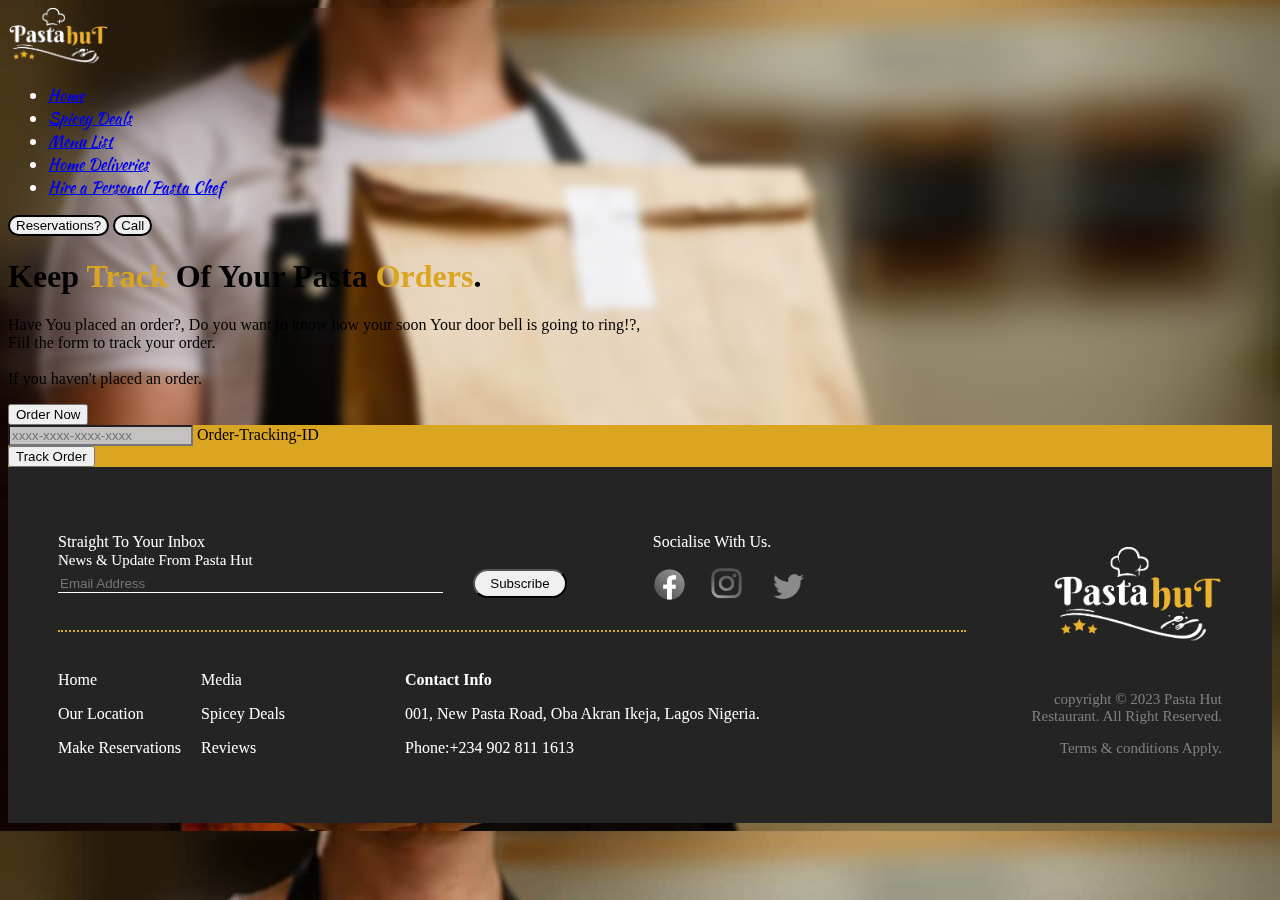
<file: public/homeDelivery.html>
<!DOCTYPE html>
<html lang="en">
<head>
    <meta charset="UTF-8">
    <meta name="viewport" content="width=device-width, initial-scale=1.0">
    <title>Home Delivery</title>
    <link href="https://cdn.jsdelivr.net/npm/bootstrap@5.3.1/dist/css/bootstrap.min.css" rel="stylesheet" integrity="sha384-4bw+/aepP/YC94hEpVNVgiZdgIC5+VKNBQNGCHeKRQN+PtmoHDEXuppvnDJzQIu9" crossorigin="anonymous">
    <link rel="preconnect" href="https://fonts.googleapis.com">
    <link rel="preconnect" href="https://fonts.gstatic.com" crossorigin>
    <link href="https://fonts.googleapis.com/css2?family=Alfa+Slab+One&display=swap" rel="stylesheet">
    <link rel="preconnect" href="https://fonts.googleapis.com">
    <link rel="preconnect" href="https://fonts.gstatic.com" crossorigin>
    <link href="https://fonts.googleapis.com/css2?family=Kaushan+Script&display=swap" rel="stylesheet">
    <link rel="preconnect" href="https://fonts.googleapis.com">
    <link rel="preconnect" href="https://fonts.gstatic.com" crossorigin>
    <link href="https://fonts.googleapis.com/css2?family=Great+Vibes&display=swap" rel="stylesheet">
    <link rel="preconnect" href="https://fonts.googleapis.com">
    <link rel="preconnect" href="https://fonts.gstatic.com" crossorigin>
    <link href="https://fonts.googleapis.com/css2?family=Vina+Sans&display=swap" rel="stylesheet">
    <style>
        body{
            background-image: url(./images/homedelivery-bg.jpg);
            background-size: cover;
            backdrop-filter: blur(5px);
        }
        ul > li{
            color: white;
            text-align: left;
            cursor: pointer;
        }
        @keyframes slideInLeft {
            from {
                   transform: translateX(-700px);
            }
            to{
                 transform: translateX(0);
            }   
        }
        @keyframes slideInRight {
            from {
                  transform: translateX(700px);
            }
            to{
                 transform: translateX(0);
            }   
        }
        .footer{
            display: grid;
            grid-template-columns: 78% 20%;
            grid-template-rows: 1fr 20px 1fr;
            background-color: rgb(36, 36, 36);
            padding: 50px;
            gap: 2%;
        }
        .three{
            grid-row: span 3;
            text-align: right;
        }
        .three > img{
            margin-top: 30px;
            margin-bottom: 30px;
            margin-right: 0;
            padding-right: 0;
        }
        .three > p{
            font-size: 15px;
            font-weight: lighter;
            color: white;
        }
        .two{
            display: flex;
        }
        .one{
            display: flex;
            padding: 0;
            margin: 0;
        }
        .s-mail{
            margin-right: 50px;
            width: 60%;
        }
        .s-mail input{
            width: 70%;
            margin-right: 30px;
            cursor: pointer;
        }
        .s-mail p{
            margin-bottom: 0;
            padding-bottom: 0;
        }
        .s-mail label{
            font-size: 15px;
            font-weight: lighter;
            margin-bottom: 10px;
        }
        .s-mail button{
            padding: 5px;
            padding-left: 15px;
            padding-right: 15px;
            border-radius: 20px;
        }
        .four{
            display: flex;
        }
        .four > div{
            margin-right: 20px;
        }
        hr {
            border: none;
            margin: 0;
            padding: 0;
        }
        .dotted-hr {
            border-top: 2px dotted goldenrod;
        }
        #contact{
            margin-left: 100px;
        }
        .q-links a{
            text-decoration: none;
            cursor: pointer;
            color: white;
        }
        .q-links a:hover{
            color: grey;
        }
        .one img{
            filter: grayscale(100);
            transition: filter 1s cubic-bezier(0.165, 0.84, 0.44, 1);
            cursor: pointer;
        }
        .one img:hover {
            filter: grayscale(0);
            transition: filter 1s cubic-bezier(0.165, 0.84, 0.44, 1);
        }
        @media (max-width: 900px){
          .footer{
            display: block;
            padding: 20px;
          }
          .one{
            display: block;
            margin-bottom: 30px;
          }
          .two{
            display: none;
          }
          .four{
            display: block;
            margin-bottom: 30px;
          }
          .s-mail{
            display: block;
            margin: 0px;
            width: 100%;
          }
          input{
            margin-bottom: 20px;
          }
          button{
            margin-bottom: 20px;
          }
          .three{
            display: block;
            text-align: left;
            margin-bottom: 30px;
          }
          .three > p{
            text-align: left;
          }
          .three > img{
            display: none;
          }
          #contact{
            margin-left: 0px;
          }
          .one img{
            filter: none;
            transition: filter 1s cubic-bezier(0.165, 0.84, 0.44, 1);
            cursor: pointer;
          }
        }
    </style>
</head>
<body>
    <div class="container">
        <header class="d-flex flex-wrap align-items-center justify-content-center justify-content-md-between py-2 mb-3">
          <div class="col-md-3 mb-2 mb-md-0">
            <a href="/" class="d-inline-flex link-body-emphasis text-decoration-none">
              <img src="./images/logo-white-gold.png" width="100px" alt="logo" />
            </a>
          </div>
          <ul class="nav col-12 col-md-auto mb-2 justify-content-center mb-md-0" style=" font-family:'Kaushan Script', cursive;">
            <li><a href="./home.html" class="nav-link px-2 link-light">Home</a></li>
            <li><a href="./spiceyDeals.html" class="nav-link px-2 link-light">Spicey Deals</a></li>
            <li><a href="./Menu-list.html" class="nav-link px-2 link-light">Menu List</a></li>
            <li><a href="./homeDelivery.html" class="nav-link px-2 link-light">Home Deliveries</a></li>
            <li><a href="./hire.html" class="nav-link px-2 link-light">Hire a Personal Pasta Chef</a></li>
          </ul>
          <div class="col-md-3 text-end">
            <button type="button" class="btn btn-outline-light me-2 disabled" style="border: 2px solid; border-radius: 25px;">Reservations?</button>
            <a href="tel:9028111613"><button type="button" class="btn btn-outline-light me-2" style="border: 2px solid; border-radius: 25px;">Call</button></a>
          </div>
        </header>
    </div>
    <div class="container col-xl-10 col-xxl-8 px-4 py-5">
      <div class="row align-items-center g-lg-5 py-5">
        <div class="col-lg-7 text-center text-lg-start">
          <h1 class="display-4 fw-bold lh-1 text-light mb-3">Keep <span style="color: goldenrod;">Track</span> Of Your Pasta <span style="color: goldenrod;">Orders</span>.</h1>
          <p class="col-lg-10 fs-5 fw-lighter text-light">Have You placed an order?, Do you want to know how your soon Your door bell is going to ring!?,<br /> Fiil the form to track your order.<br /><br /> If you haven't placed an order. </p>
          <button class="btn btn-outline-light px-5 my-1 mb-4">Order Now</button>
        </div>
        <div class="col-md-10 mx-auto col-lg-5">
          <form class="p-4 p-md-5 border rounded-3" style="background-color: goldenrod;">
            <div class="form-floating mb-3">
              <input type="text" class="form-control text-light" id="floatingInput" placeholder="xxxx-xxxx-xxxx-xxxx" style="background-color: rgb(196, 193, 193);">
              <label for="floatingInput">Order-Tracking-ID</label>
            </div>
            <button class="w-100 btn btn-lg btn-outline-dark" type="submit">Track Order</button>
          </form>
        </div>
      </div>
    </div>
    <section class="footer">
        <div class="one">
          <div class="s-mail">
            <P style="color: white;">Straight To Your Inbox</P>
            <form>
              <label style="color: white;">News & Update From Pasta Hut</label><br/>
              <input style="background-color: transparent; border: 0px; border-bottom: 1px solid white;" placeholder="Email Address"><button class="btn btn-outline-light">Subscribe</button>
            </form>
          </div>
          <div>
            <p style="color: white; font-weight: 500;">Socialise With Us.</p>
            <div>
              <a href="#"><img src="./images/facebook.png" width="33px" style="margin-right: 15px;"/></a>
              <a href="#"><img src="./images/instagram.png" width="33px" style="margin-right: 5px; margin-left: 5px;"/></a>
              <a href="#"><img src="./images/twitter.png" width="33px" style="margin-left: 20px;"/></a>
            </div>
          </div>
        </div>
        <div class="three">
          <img src="./images/logo-white-gold.png" alt="pastahut-logo" width="170px" />
          <p style="color: grey;">copyright © 2023 Pasta Hut Restaurant. All Right Reserved.</p>
          <p style="color: grey;">Terms & conditions Apply.</p>
        </div>
        <div class="two">
          <hr class="dotted-hr" style="width: 100%;">
        </div>
        <div class="four">
          <div class="q-links">
            <a href="./home.html"><p>Home</p></a>
            <a href="./location.html"><p>Our Location</p></a>
            <a href="./reservations.html"><p>Make Reservations</p></a>
          </div>
          <div class="q-links">
            <a href="./media.html"><p>Media</p></a>
            <a href="./spiceyDeals.html"><p>Spicey Deals</p></a>
            <a href="./reviews.html"><p>Reviews</p></a>
          </div>
          <div id="contact">
            <p style="color: white; font-weight: bold;">Contact Info</p>
            <p style="color: white; font-weight: lighter;">001, New Pasta Road, Oba Akran Ikeja, Lagos Nigeria.</p>
            <p style="color: white; font-weight: lighter;"><span style="font-weight: normal;">Phone:</span>+234 902 811 1613</p>
          </div>
        </div>
      </section>
    <script src="https://cdn.jsdelivr.net/npm/bootstrap@5.3.1/dist/js/bootstrap.bundle.min.js" integrity="sha384-HwwvtgBNo3bZJJLYd8oVXjrBZt8cqVSpeBNS5n7C8IVInixGAoxmnlMuBnhbgrkm" crossorigin="anonymous"></script>
</body>
</html>
</file>
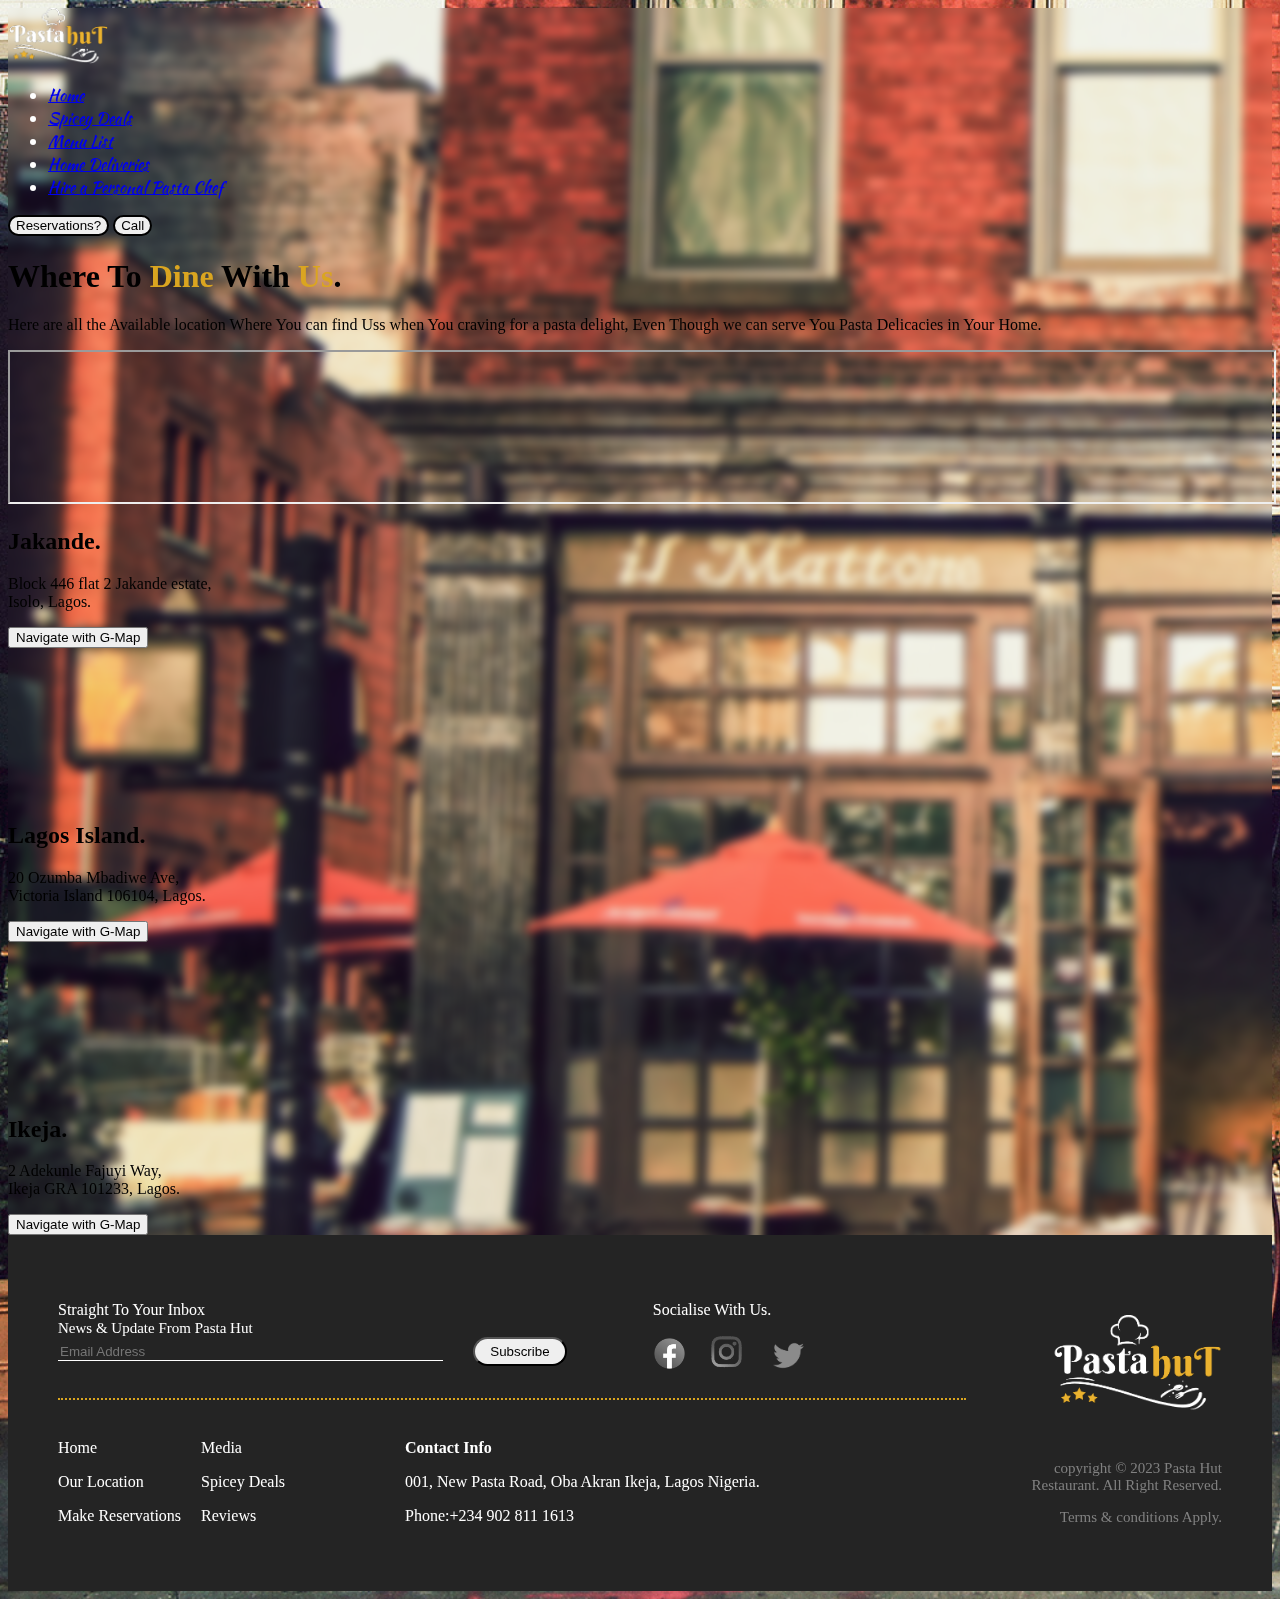
<file: public/location.html>
<!DOCTYPE html>
<html lang="en">
<head>
    <meta charset="UTF-8">
    <meta name="viewport" content="width=device-width, initial-scale=1.0">
    <title>Location</title>
    <link href="https://cdn.jsdelivr.net/npm/bootstrap@5.3.1/dist/css/bootstrap.min.css" rel="stylesheet" integrity="sha384-4bw+/aepP/YC94hEpVNVgiZdgIC5+VKNBQNGCHeKRQN+PtmoHDEXuppvnDJzQIu9" crossorigin="anonymous">
    <link rel="preconnect" href="https://fonts.googleapis.com">
    <link rel="preconnect" href="https://fonts.gstatic.com" crossorigin>
    <link href="https://fonts.googleapis.com/css2?family=Alfa+Slab+One&display=swap" rel="stylesheet">
    <link rel="preconnect" href="https://fonts.googleapis.com">
    <link rel="preconnect" href="https://fonts.gstatic.com" crossorigin>
    <link href="https://fonts.googleapis.com/css2?family=Kaushan+Script&display=swap" rel="stylesheet">
    <link rel="preconnect" href="https://fonts.googleapis.com">
    <link rel="preconnect" href="https://fonts.gstatic.com" crossorigin>
    <link href="https://fonts.googleapis.com/css2?family=Great+Vibes&display=swap" rel="stylesheet">
    <link rel="preconnect" href="https://fonts.googleapis.com">
    <link rel="preconnect" href="https://fonts.gstatic.com" crossorigin>
    <link href="https://fonts.googleapis.com/css2?family=Vina+Sans&display=swap" rel="stylesheet">
    <style>
        body{
            background-image: url(./images/location-bg.jpeg);
            background-size: cover;
            backdrop-filter: blur(5px);
        }
        ul > li{
            color: white;
            text-align: left;
            cursor: pointer;
        }
        @keyframes slideInLeft {
            from {
                   transform: translateX(-700px);
            }
            to{
                 transform: translateX(0);
            }   
        }
        @keyframes slideInRight {
            from {
                  transform: translateX(700px);
            }
            to{
                 transform: translateX(0);
            }   
        }
        .footer{
            display: grid;
            grid-template-columns: 78% 20%;
            grid-template-rows: 1fr 20px 1fr;
            background-color: rgb(36, 36, 36);
            padding: 50px;
            gap: 2%;
        }
        .three{
            grid-row: span 3;
            text-align: right;
        }
        .three > img{
            margin-top: 30px;
            margin-bottom: 30px;
            margin-right: 0;
            padding-right: 0;
        }
        .three > p{
            font-size: 15px;
            font-weight: lighter;
            color: white;
        }
        .two{
            display: flex;
        }
        .one{
            display: flex;
            padding: 0;
            margin: 0;
        }
        .s-mail{
            margin-right: 50px;
            width: 60%;
        }
        .s-mail input{
            width: 70%;
            margin-right: 30px;
            cursor: pointer;
        }
        .s-mail p{
            margin-bottom: 0;
            padding-bottom: 0;
        }
        .s-mail label{
            font-size: 15px;
            font-weight: lighter;
            margin-bottom: 10px;
        }
        .s-mail button{
            padding: 5px;
            padding-left: 15px;
            padding-right: 15px;
            border-radius: 20px;
        }
        .four{
            display: flex;
        }
        .four > div{
            margin-right: 20px;
        }
        hr {
            border: none;
            margin: 0;
            padding: 0;
        }
        .dotted-hr {
            border-top: 2px dotted goldenrod;
        }
        #contact{
            margin-left: 100px;
        }
        .q-links a{
            text-decoration: none;
            cursor: pointer;
            color: white;
        }
        .q-links a:hover{
            color: grey;
        }
        .one img{
            filter: grayscale(100);
            transition: filter 1s cubic-bezier(0.165, 0.84, 0.44, 1);
            cursor: pointer;
        }
        .one img:hover {
            filter: grayscale(0);
            transition: filter 1s cubic-bezier(0.165, 0.84, 0.44, 1);
        }
        .elementor-widget-wrap{
          width: 100%;
        }
        iframe{
          width: 100%;
        }
        @media (max-width: 900px){
          .footer{
            display: block;
            padding: 20px;
          }
          .one{
            display: block;
            margin-bottom: 30px;
          }
          .two{
            display: none;
          }
          .four{
            display: block;
            margin-bottom: 30px;
          }
          .s-mail{
            display: block;
            margin: 0px;
            width: 100%;
          }
          input{
            margin-bottom: 20px;
          }
          button{
            margin-bottom: 20px;
          }
          .three{
            display: block;
            text-align: left;
            margin-bottom: 30px;
          }
          .three > p{
            text-align: left;
          }
          .three > img{
            display: none;
          }
          #contact{
            margin-left: 0px;
          }
          .one img{
            filter: none;
            transition: filter 1s cubic-bezier(0.165, 0.84, 0.44, 1);
            cursor: pointer;
          }
        }
    </style>
</head>
<body>
    <div class="container">
        <header class="d-flex flex-wrap align-items-center justify-content-center justify-content-md-between py-2 mb-3">
          <div class="col-md-3 mb-2 mb-md-0">
            <a href="/" class="d-inline-flex link-body-emphasis text-decoration-none">
              <img src="./images/logo-white-gold.png" width="100px" alt="logo" />
            </a>
          </div>
          <ul class="nav col-12 col-md-auto mb-2 justify-content-center mb-md-0" style=" font-family:'Kaushan Script', cursive;">
            <li><a href="./home.html" class="nav-link px-2 link-light">Home</a></li>
            <li><a href="./spiceyDeals.html" class="nav-link px-2 link-light">Spicey Deals</a></li>
            <li><a href="./Menu-list.html" class="nav-link px-2 link-light">Menu List</a></li>
            <li><a href="./homeDelivery.html" class="nav-link px-2 link-light">Home Deliveries</a></li>
            <li><a href="./hire.html" class="nav-link px-2 link-light">Hire a Personal Pasta Chef</a></li>
          </ul>
          <div class="col-md-3 text-end">
            <button type="button" class="btn btn-outline-light me-2 disabled" style="border: 2px solid; border-radius: 25px;">Reservations?</button>
            <a href="tel:9028111613"><button type="button" class="btn btn-outline-light me-2" style="border: 2px solid; border-radius: 25px;">Call</button></a>
          </div>
        </header>
    </div>
    <section class="py-5 text-center container">
      <div class="row py-lg-5">
        <div class="col-lg-6 col-md-8 mx-auto text-light">
          <h1 class="fw-light py-3">Where To <span style="color: goldenrod;">Dine</span> With <span style="color: goldenrod;">Us</span>.</h1>
          <p class="lead py-4">Here are all the Available location Where You can find Uss when You craving for a pasta delight, Even Though we can serve You Pasta Delicacies in Your Home.</p>
        </div>
      </div>
    </section>
    <div class="album py-5 ">
      <div class="container">
        <div class="row row-cols-1 row-cols-sm-2 row-cols-md-3 g-3">
          <div class="col">
            <div class="card shadow-sm">
              <div class="elementor-widget-wrap elementor-element-populated">
                <div class="elementor-element elementor-element-12c20eb elementor-widget elementor-widget-google_maps" data-id="12c20eb" data-element_type="widget" data-widget_type="google_maps.default">
                  <div class="elementor-widget-container">
                    <div class="elementor-custom-embed">
                      <iframe src="https://www.google.com/maps/embed?pb=!1m18!1m12!1m3!1d990.9835313996869!2d3.302897358838339!3d6.53000437048656!2m3!1f0!2f0!3f0!3m2!1i1024!2i768!4f13.1!3m3!1m2!1s0x103b8fc97ee736a9%3A0x882ef3bdd48e7587!2sJakande%20Estate%2C%20Isolo!5e0!3m2!1sen!2sng!4v1689237074293!5m2!1sen!2sng" loading="lazy"></iframe>
                    </div>
                  </div>
                </div>
              </div>
              <div class="card-body">
                <h2 class="fw-light">Jakande.</h2>
                <p class="card-text">Block 446 flat 2
                  Jakande estate,<br />
                  Isolo, Lagos.
                </p>
                <div class="d-flex justify-content-between align-items-center">
                  <a href="https://goo.gl/maps/fnadVq6HPefa16GW9">
                    <button type="button" class="btn btn-sm btn-outline-success">Navigate with G-Map</button>
                  </a>
                </div>
              </div>
            </div>
          </div>
          <div class="col">
            <div class="card shadow-sm">
              <div class="elementor-widget-wrap elementor-element-populated">
                <div class="elementor-element elementor-element-12c20eb elementor-widget elementor-widget-google_maps" data-id="12c20eb" data-element_type="widget" data-widget_type="google_maps.default">
                  <div class="elementor-widget-container">
                    <div class="elementor-custom-embed">
                      <iframe src="https://www.google.com/maps/embed?pb=!1m18!1m12!1m3!1d3964.66741551009!2d3.4174635244353357!3d6.436744674166572!2m3!1f0!2f0!3f0!3m2!1i1024!2i768!4f13.1!3m3!1m2!1s0x103bf52acf92730b%3A0xf0e81e008a0d1817!2s20%2F24%20Ozumba%20Mbadiwe%20Ave%2C%20Victoria%20Island%20106104%2C%20Lagos!5e0!3m2!1sen!2sng!4v1691866983699!5m2!1sen!2sng" style="border:0;" allowfullscreen="" loading="lazy" referrerpolicy="no-referrer-when-downgrade"></iframe>                    </div>
                  </div>
                </div>
              </div>
              <div class="card-body">
                <h2 class="fw-light">Lagos Island.</h2>
                <p class="card-text">
                  20 Ozumba Mbadiwe Ave,<br />
                  Victoria Island 106104, Lagos.
                </p>
                <div class="d-flex justify-content-between align-items-center">
                  <a href="https://goo.gl/maps/ojcub28BV1HV9NYSA">
                    <button type="button" class="btn btn-sm btn-outline-success">Navigate with G-Map</button>
                  </a>
                </div>
              </div>
            </div>
          </div>
          <div class="col">
            <div class="card shadow-sm">
              <div class="elementor-widget-wrap elementor-element-populated">
                <div class="elementor-element elementor-element-12c20eb elementor-widget elementor-widget-google_maps" data-id="12c20eb" data-element_type="widget" data-widget_type="google_maps.default">
                  <div class="elementor-widget-container">
                    <div class="elementor-custom-embed">
                      <iframe src="https://www.google.com/maps/embed?pb=!1m18!1m12!1m3!1d15854.342510801904!2d3.3430184516831356!3d6.573864479115472!2m3!1f0!2f0!3f0!3m2!1i1024!2i768!4f13.1!3m3!1m2!1s0x103b92736b7bc1a9%3A0x22e4baaa2b1eeb97!2s2%20Adekunle%20Fajuyi%20Way%2C%20Ikeja%20GRA%20101233%2C%20Lagos!5e0!3m2!1sen!2sng!4v1691867422016!5m2!1sen!2sng" style="border:0;" allowfullscreen="" loading="lazy" referrerpolicy="no-referrer-when-downgrade"></iframe>                    </div>
                  </div>
                </div>
              </div>
              <div class="card-body">
                <h2 class="fw-light">Ikeja.</h2>
                <p class="card-text">2 Adekunle Fajuyi Way,<br/> Ikeja GRA 101233, Lagos.</p>
                <div class="d-flex justify-content-between align-items-center">
                  <a href="https://goo.gl/maps/HcVM2K8mGb6dVkRT8">
                    <button type="button" class="btn btn-sm btn-outline-success">Navigate with G-Map</button>
                  </a>
                </div>
              </div>
            </div>
          </div>
        </div>
      </div>
    </div>
    <section class="footer">
        <div class="one">
          <div class="s-mail">
            <P style="color: white;">Straight To Your Inbox</P>
            <form>
              <label style="color: white;">News & Update From Pasta Hut</label><br/>
              <input style="background-color: transparent; border: 0px; border-bottom: 1px solid white;" placeholder="Email Address"><button class="btn btn-outline-light">Subscribe</button>
            </form>
          </div>
          <div>
            <p style="color: white; font-weight: 500;">Socialise With Us.</p>
            <div>
              <a href="#"><img src="./images/facebook.png" width="33px" style="margin-right: 15px;"/></a>
              <a href="#"><img src="./images/instagram.png" width="33px" style="margin-right: 5px; margin-left: 5px;"/></a>
              <a href="#"><img src="./images/twitter.png" width="33px" style="margin-left: 20px;"/></a>
            </div>
          </div>
        </div>
        <div class="three">
          <img src="./images/logo-white-gold.png" alt="pastahut-logo" width="170px" />
          <p style="color: grey;">copyright © 2023 Pasta Hut Restaurant. All Right Reserved.</p>
          <p style="color: grey;">Terms & conditions Apply.</p>
        </div>
        <div class="two">
          <hr class="dotted-hr" style="width: 100%;">
        </div>
        <div class="four">
          <div class="q-links">
            <a href="./home.html"><p>Home</p></a>
            <a href="./location.html"><p>Our Location</p></a>
            <a href="./reservations.html"><p>Make Reservations</p></a>
          </div>
          <div class="q-links">
            <a href="./media.html"><p>Media</p></a>
            <a href="./spiceyDeals.html"><p>Spicey Deals</p></a>
            <a href="./reviews.html"><p>Reviews</p></a>
          </div>
          <div id="contact">
            <p style="color: white; font-weight: bold;">Contact Info</p>
            <p style="color: white; font-weight: lighter;">001, New Pasta Road, Oba Akran Ikeja, Lagos Nigeria.</p>
            <p style="color: white; font-weight: lighter;"><span style="font-weight: normal;">Phone:</span>+234 902 811 1613</p>
          </div>
        </div>
      </section>
    <script src="https://cdn.jsdelivr.net/npm/bootstrap@5.3.1/dist/js/bootstrap.bundle.min.js" integrity="sha384-HwwvtgBNo3bZJJLYd8oVXjrBZt8cqVSpeBNS5n7C8IVInixGAoxmnlMuBnhbgrkm" crossorigin="anonymous"></script>
</body>
</html>
</file>
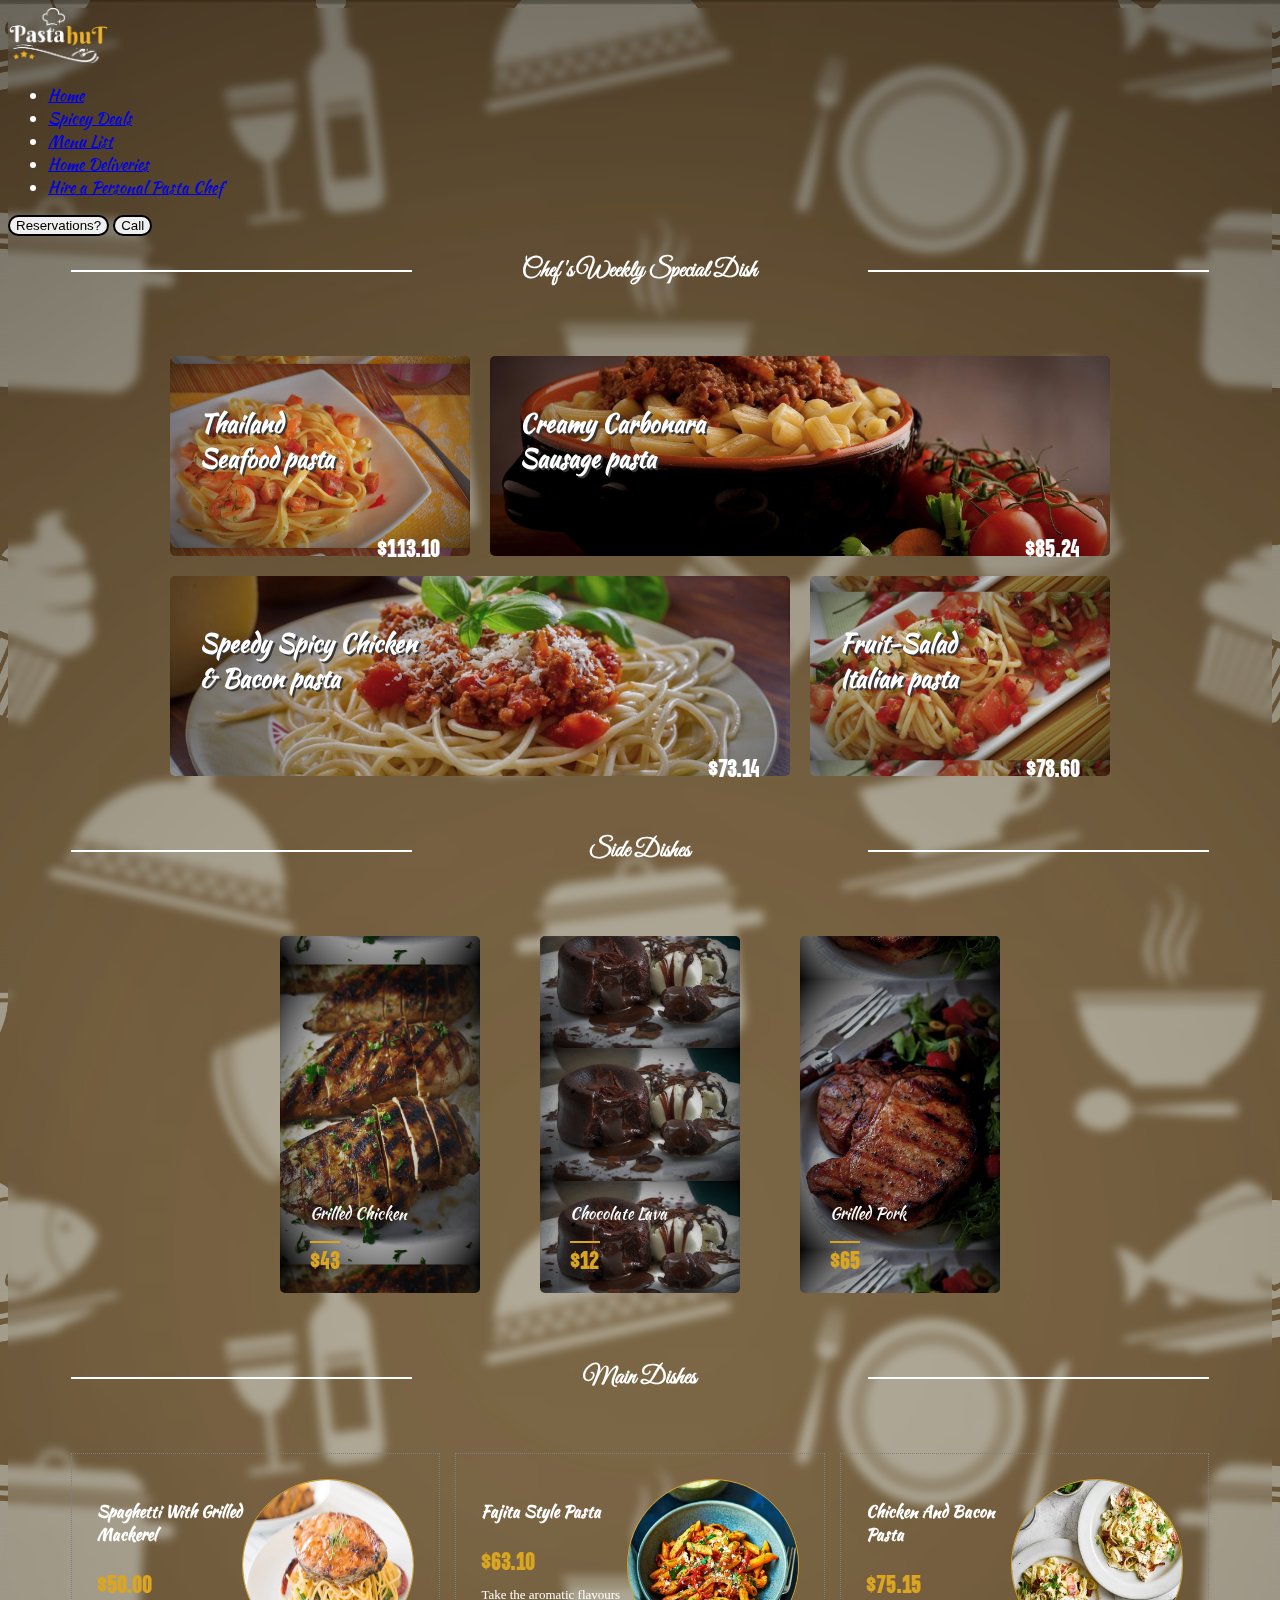
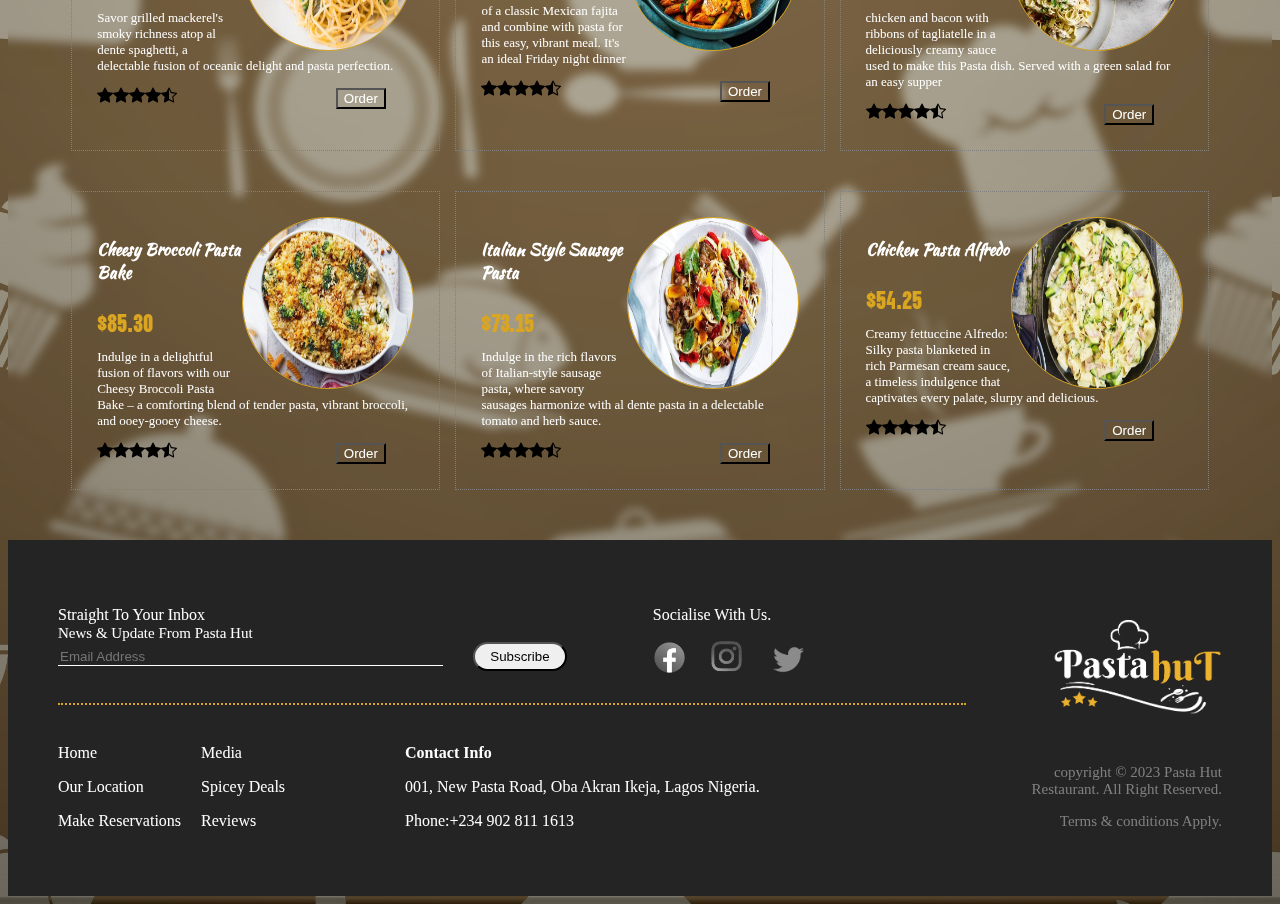
<file: public/Menu-list.html>
<!DOCTYPE html>
<html lang="en">
<head>
    <meta charset="UTF-8">
    <meta name="viewport" content="width=device-width, initial-scale=1.0">
    <title>Menu List</title>
    <link href="https://cdn.jsdelivr.net/npm/bootstrap@5.3.1/dist/css/bootstrap.min.css" rel="stylesheet" integrity="sha384-4bw+/aepP/YC94hEpVNVgiZdgIC5+VKNBQNGCHeKRQN+PtmoHDEXuppvnDJzQIu9" crossorigin="anonymous">
    <link rel="preconnect" href="https://fonts.googleapis.com">
    <link rel="preconnect" href="https://fonts.gstatic.com" crossorigin>
    <link href="https://fonts.googleapis.com/css2?family=Alfa+Slab+One&display=swap" rel="stylesheet">
    <link rel="preconnect" href="https://fonts.googleapis.com">
    <link rel="preconnect" href="https://fonts.gstatic.com" crossorigin>
    <link href="https://fonts.googleapis.com/css2?family=Kaushan+Script&display=swap" rel="stylesheet">
    <link rel="preconnect" href="https://fonts.googleapis.com">
    <link rel="preconnect" href="https://fonts.gstatic.com" crossorigin>
    <link href="https://fonts.googleapis.com/css2?family=Great+Vibes&display=swap" rel="stylesheet">
    <link rel="preconnect" href="https://fonts.googleapis.com">
    <link rel="preconnect" href="https://fonts.gstatic.com" crossorigin>
    <link href="https://fonts.googleapis.com/css2?family=Vina+Sans&display=swap" rel="stylesheet">
    <style>
        body{
            background-image: url(./images/menu-bg3.jpg);
            background-position: center;
            background-size: cover;
            backdrop-filter: blur(5px);
        }
        ul > li{
            color: white;
            text-align: left;
            cursor: pointer;
        }
        .sd-main{
            width: 90%;
            margin-left: 5%;
        }
        .s-dish{
            display: flex;
            justify-content: center;
            align-items: center;
        }
        .s-dish hr{
            border-top: 2px solid white;
        }
        .sf-dish2{
            display: flex;
            justify-content: center;
            margin-top: 50px;
        }
        .s-dish2{
            display: grid;
            grid-template-columns: 300px 300px 300px;
            grid-template-rows: 200px 200px;
            gap: 20px;
        }
        .s-dish2 div{
            cursor: pointer;
            border-radius: 5px;
            transition: transform 0.3s ease-in-out;
        }
        .s-dish2 div:hover{
            transform: scale(1.2);
        }
        .s-dish2 a{
            text-decoration: none;
        }
        #sTwo{
            grid-column: span 2;
            background-image: url(./images/pasta5.jpg);
            background-position: center;
            background-size: 100%;
            background-repeat: 1;
            animation: slideInRight 3s;
        }
        #sThree{
            grid-column: span 2;
            background-image: url(./images/hot\ pasta.jpeg);
            background-position: center;
            background-size: 100%;
            background-repeat: 1;
            animation: slideInLeft 3s;
        }
        #sOne{
            background-image: url(./images/pasta6.jpg);
            background-position: center;
            background-size: 100%;
            background-repeat: 1;
            animation: slideInLeft 3s;
        }
        #sFour{
            background-image: url(./images/pasta3.jpg);
            background-position: center;
            background-size: 100%;
            background-repeat: 1;
            animation: slideInRight 3s;
        }
        .sl-container a{
            text-decoration: none;
            color: white;
        }
        .sl-container{
            display: grid;
            grid-template-columns: 200px 200px 200px;
            gap: 60px;
            color: white;
            font-family:'Kaushan Script', cursive;
            padding-bottom: 40px;
        }
        .sl-container > div{
            cursor: pointer;
            transition: transform 0.3s ease-in-out;
            animation: slideInRight 4s;
        }
        .sl-container > div:hover{
            transform: scale(1.2);
        }
        .sl-container hr{
            border-top: 2px solid goldenrod;
        }
        #slTwo{
            padding: 30px;
            padding-top: 250px;
            padding-bottom: 0;
            background-image: url(./images/chocolate.jpg);
            background-position: center;
            background-size: 100%;
            background-repeat: 1;
            border-radius: 5px;
        }
        #slThree{
            padding: 30px;
            padding-top: 250px;
            padding-bottom: 0;
            background-image: url(./images/pork.jpeg);
            background-position: center;
            background-size: 100%;
            background-repeat: 1;
            border-radius: 5px;
        }
        #slOne{
            padding: 30px;
            padding-bottom: 0;
            padding-top: 250px;
            background-image: url(./images/chicken.jpg);
            background-position: center;
            background-size: 100%;
            background-repeat: 1;
            border-radius: 5px;
        }
        .Our-dishes{
            display: grid;
            grid-template-columns: 1fr 1fr 1fr;
            color: white;
            gap: 15px;
            margin-top: 40px;
            margin-bottom: 20px;
        }
        .Our-dishes h4{
            font-family: 'Kaushan Script', cursive;
        }
        .Our-dishes > div{
            padding: 25px;
            animation: slideInLeft 4s;
        }
        .Our-dishes > div > img{
            width: 170px;
            height: 170px;
            border-radius: 50%;
            border: 1px solid goldenrod;
            float: right;
            transition: transform 0.3s ease-in-out;
        }
        .Our-dishes > div > img:hover{
            transform: scale(1.2);
        }
        .Our-dishes button{
            clear: both;
        }
        @keyframes slideInLeft {
            from {
                   transform: translateX(-700px);
            }
            to{
                 transform: translateX(0);
            }   
        }
        @keyframes slideInRight {
            from {
                  transform: translateX(700px);
            }
            to{
                 transform: translateX(0);
            }   
        }
        .footer{
            display: grid;
            grid-template-columns: 78% 20%;
            grid-template-rows: 1fr 20px 1fr;
            background-color: rgb(36, 36, 36);
            padding: 50px;
            gap: 2%;
        }
        .three{
            grid-row: span 3;
            text-align: right;
        }
        .three > img{
            margin-top: 30px;
            margin-bottom: 30px;
            margin-right: 0;
            padding-right: 0;
        }
        .three > p{
            font-size: 15px;
            font-weight: lighter;
            color: white;
        }
        .two{
            display: flex;
        }
        .one{
            display: flex;
            padding: 0;
            margin: 0;
        }
        .s-mail{
            margin-right: 50px;
            width: 60%;
        }
        .s-mail input{
            width: 70%;
            margin-right: 30px;
            cursor: pointer;
        }
        .s-mail p{
            margin-bottom: 0;
            padding-bottom: 0;
        }
        .s-mail label{
            font-size: 15px;
            font-weight: lighter;
            margin-bottom: 10px;
        }
        .s-mail button{
            padding: 5px;
            padding-left: 15px;
            padding-right: 15px;
            border-radius: 20px;
        }
        .four{
            display: flex;
        }
        .four > div{
            margin-right: 20px;
        }
        hr {
            border: none;
            margin: 0;
            padding: 0;
        }
        .dotted-hr {
            border-top: 2px dotted goldenrod;
        }
        #contact{
            margin-left: 100px;
        }
        .q-links a{
            text-decoration: none;
            cursor: pointer;
            color: white;
        }
        .q-links a:hover{
            color: grey;
        }
        .btn_primary { 
            display: inline-block;
            text-transform: capitalize;
            background: var(--btn-bg);
            color: white;
            position: relative;
            overflow: hidden;
            cursor: pointer;
        }
        .btn_primary > * {
            display: inline-block;
            height: 100%;
            width: 100%;
            transition: all 0.2s;
        }
        .in_visible {
            position: absolute;
            padding: 0.25rem 0;
            left: 0;
            top: -100%;
        }
        .btn_primary:hover .visible {
            transform: translateY(100%);
        }
        .btn_primary:hover .in_visible {
            top: 0;
        }
        .btn_primary:focus {
            outline: none;
            box-shadow: 0 0 1rem var(--btn-shadow);
        }
        .one img{
            filter: grayscale(100);
            transition: filter 1s cubic-bezier(0.165, 0.84, 0.44, 1);
            cursor: pointer;
        }
        .one img:hover {
            filter: grayscale(0);
            transition: filter 1s cubic-bezier(0.165, 0.84, 0.44, 1);
        }
        .Our-dishes .line{
            border: 1px dotted grey;
        }
        .line > div{
            text-align: left;
        }
        
        .Order{
            margin-left: 50%;
        }
        .sd-main{
            margin-bottom: 50px;
        }
        @media (max-width: 950px){
          .footer{
            display: block;
            padding: 20px;
          }
          .one{
            display: block;
            margin-bottom: 30px;
          }
          .two{
            display: none;
          }
          .four{
            display: block;
            margin-bottom: 30px;
          }
          .s-mail{
            display: block;
            margin: 0px;
            width: 100%;
          }
          input{
            margin-bottom: 20px;
          }
          button{
            margin-bottom: 20px;
          }
          .three{
            display: block;
            text-align: left;
            margin-bottom: 30px;
          }
          .three > p{
            text-align: left;
          }
          .three > img{
            display: none;
          }
          #contact{
            margin-left: 0px;
          }
          .s-dish2{
            display: block;
            padding: 0px;
            margin: 0px;
          }
          .sf-dish2{
            display: block;
          }
          .Our-dishes{
            display: block;
            margin-bottom: 0px;
            margin-top: 0px;
          }
          .Our-dishes > div > img{
            height: 100px;
            width: 100px;
          }
          .line > div{
            text-align: right;
          }
          .Order{
            margin-left: 60%;
          }
          .line > div img{
            display: none;
          }
        }
        @media (max-width: 1050px){
            .line > div img{
            display: none;
          }
          .Our-dishes > div > img{
            height: 100px;
            width: 100px;
          }
          .Order{
            margin-left: 60%;
          }
          .sl-container{
            display: block;
            margin-bottom: 20px;
          }
          #slOne{
            padding: 10px;
            padding-bottom: 0;
            padding-top: 20px;
            margin-bottom: 10px;
            background-image: url(./images/chicken.jpg);
            background-position: center;
            background-size: 100%;
            background-repeat: 1;
            border-radius: 5px;
          }
          #slTwo{
            padding: 10px;
            padding-bottom: 0;
            padding-top: 20px;
            margin-bottom: 10px;
            background-image: url(./images/chocolate.jpg);
            background-position: center;
            background-size: 100%;
            background-repeat: 1;
            border-radius: 5px;
          }
          #slThree{
            padding: 10px;
            padding-bottom: 0;
            padding-top: 20px;
            margin-bottom: 10px;
            background-image: url(./images/pork.jpeg);
            background-position: center;
            background-size: 100%;
            background-repeat: 1;
            border-radius: 5px;
          }
          .one img{
            filter: none;
            transition: filter 1s cubic-bezier(0.165, 0.84, 0.44, 1);
            cursor: pointer;
          }
        }
    </style>
</head>
<body>
    <div class="container">
        <header class="d-flex flex-wrap align-items-center justify-content-center justify-content-md-between py-2 mb-3">
          <div class="col-md-3 mb-2 mb-md-0">
            <a href="/" class="d-inline-flex link-body-emphasis text-decoration-none">
              <img src="./images/logo-white-gold.png" width="100px" alt="logo" />
            </a>
          </div>
          <ul class="nav col-12 col-md-auto mb-2 justify-content-center mb-md-0" style=" font-family:'Kaushan Script', cursive;">
            <li><a href="./home.html" class="nav-link px-2 link-light">Home</a></li>
            <li><a href="./spiceyDeals.html" class="nav-link px-2 link-light">Spicey Deals</a></li>
            <li><a href="./Menu-list.html" class="nav-link px-2 link-light">Menu List</a></li>
            <li><a href="./homeDelivery.html" class="nav-link px-2 link-light">Home Deliveries</a></li>
            <li><a href="./hire.html" class="nav-link px-2 link-light">Hire a Personal Pasta Chef</a></li>
          </ul>
          <div class="col-md-3 text-end">
            <button type="button" class="btn btn-outline-light me-2 disabled" style="border: 2px solid; border-radius: 25px;">Reservations?</button>
            <a href="tel:9028111613"><button type="button" class="btn btn-outline-light me-2" style="border: 2px solid; border-radius: 25px;">Call</button></a>
          </div>
        </header>
    </div>
    <section class="sd-main">
        <div class="s-dish">
            <div style="width: 30%;">
                <hr />
             </div>
            <div style="width: 40%;">
                <h2 style="text-align: center; font-family: 'Great Vibes', cursive; color: white;"> Chef 's Weekly Special Dish </h2>
            </div>
            <div style="width: 30%;">
                <hr />
             </div>
        </div>
        <div class="sf-dish2">
            <div class="s-dish2">
                <div id="sOne">
                    <a href="#">
                        <h2 style=" padding: 30px; text-shadow: 2px 2px rgb(54, 54, 54); color: white; font-family:'Kaushan Script', cursive;">Thailand <br />Seafood pasta</h2>
                        <p style="color: white; font-family: 'Vina Sans', cursive; font-size: 25px; text-align: right; padding-right: 30px;">$113.10</p>
                    </a>
                </div>
                <div id="sTwo">
                    <a href="#">
                        <h2 style=" padding: 30px; text-shadow: 2px 2px rgb(54, 54, 54);  color: white; font-family:'Kaushan Script', cursive;">Creamy Carbonara <br />Sausage pasta</h2>
                        <p style="color: white; font-family: 'Vina Sans', cursive; font-size: 25px; text-align: right; padding-right: 30px;">$85.24</p>
                    </a>
                </div>
                <div id="sThree">
                    <a href="#">
                        <h2 style=" padding: 30px; text-shadow: 2px 2px rgb(54, 54, 54);  color: white; font-family:'Kaushan Script', cursive;">Speedy Spicy Chicken <br /> & Bacon pasta</h2>
                        <p style="color: white; font-family: 'Vina Sans', cursive; font-size: 25px; text-align: right; padding-right: 30px;">$73.14</p>
                    </a>
                </div>
                <div id="sFour">
                    <a href="#">
                        <h2 style=" padding: 30px; text-shadow: 2px 2px rgb(54, 54, 54);  color: white; font-family:'Kaushan Script', cursive;">Fruit-Salad<br /> Italian pasta</h2>
                        <p style="color: white; font-family: 'Vina Sans', cursive; font-size: 25px; text-align: right; padding-right: 30px;">$78.60</p>
                    </a>
                </div>
            </div>
        </div>
        <div class="s-dish" style="margin-top: 40px;">
            <div style="width: 30%;">
                <hr />
             </div>
            <div style="width: 40%;">
                <h2 style="text-align: center; font-family: 'Great Vibes', cursive; color: white;"> Side Dishes </h2>
            </div>
            <div style="width: 30%;">
                <hr />
             </div>
        </div>
        <div class="sf-dish2">
            <div class="sl-container">
                <div id="slOne">
                    <a href="#"><p>Grilled Chicken</p></a>
                    <div style="width: 30px;">
                        <hr />
                    </div>
                    <p style="color: goldenrod; font-family: 'Vina Sans', cursive; font-size: 25px; margin: 0; padding: 0; padding-bottom: 20px;">$43</p>
                </div>
                <div id="slTwo">
                    <a href="#"><p>Chocolate Lava</p></a>
                    <div style="width: 30px;">
                        <hr />
                    </div>
                    <p style="color: goldenrod; font-family: 'Vina Sans', cursive; font-size: 25px; margin: 0; padding: 0; padding-bottom: 20px;">$12</p>
                </div>
                <div id="slThree">
                    <a href="#"><p>Grilled Pork</p></a>
                    <div style="width: 30px;">
                        <hr />
                    </div>
                    <p style="color: goldenrod; font-family: 'Vina Sans', cursive; font-size: 25px; margin: 0; padding: 0; padding-bottom: 20px;">$65</p>
                </div>
            </div>
        </div>
        <div class="s-dish" style="margin-top: 10px; margin-bottom: 30px;">
            <div style="width: 30%;">
                <hr />
             </div>
            <div style="width: 40%;">
                <h2 style="text-align: center; font-family: 'Great Vibes', cursive; color: white;"> Main Dishes </h2>
            </div>
            <div style="width: 30%;">
                <hr />
             </div>
        </div>
        <div class="Our-dishes">
            <div class="line">
                <img src="./images/spaghetti-with-grilled-mackerel.webp" alt="spaghetti-with-grilled-mackerel"/>
                <h4>Spaghetti With Grilled Mackerel</h4>
                <p style="color: goldenrod; font-family: 'Vina Sans', cursive; font-size: 25px; margin: 0; padding: 0;">$50.00</p>
                <p style="font-weight: lighter; font-size: small;">Savor grilled mackerel's smoky richness atop al dente spaghetti, a delectable fusion of oceanic delight and pasta perfection.</p>
                <div><img src="./images/star-fill.svg" /><img src="./images/star-fill.svg" /><img src="./images/star-fill.svg" /><img src="./images/star-fill.svg" /><img src="./images/star-half.svg"/><a href="./checkout.html"><button class="btn btn-outline-light btn_primary Order"><span class="visible">Order</span><span class="in_visible">Now</span></button></a></div>
            </div>
            <div class="line">
                <img src="./images/Fajita-pasta.webp" alt="Fajita-pasta" />
                <h4>Fajita Style Pasta</h4>
                <p style="color: goldenrod; font-family: 'Vina Sans', cursive; font-size: 25px; margin: 0; padding: 0;">$63.10</p>
                <p style="font-weight: lighter; font-size: small;">Take the aromatic flavours of a classic Mexican fajita and combine with pasta for this easy, vibrant meal. It's an ideal Friday night dinner</p>
                <div><img src="./images/star-fill.svg" /><img src="./images/star-fill.svg" /><img src="./images/star-fill.svg" /><img src="./images/star-fill.svg" /><img src="./images/star-half.svg"/><a href="./checkout.html"><button class="btn btn-outline-light btn_primary Order"><span class="visible">Order</span><span class="in_visible">Now</span></button></a></div>
            </div>
            <div class="line">
                <img src="./images/Chicken-and-bacon-pasta.webp"  alt="Chicken-and-bacon-pasta"/>
                <h4>Chicken And Bacon Pasta</h4>
                <p style="color: goldenrod; font-family: 'Vina Sans', cursive; font-size: 25px; margin: 0; padding: 0;">$75.15</p>
                <p style="font-weight: lighter; font-size: small;">chicken and bacon with ribbons of tagliatelle in a deliciously creamy sauce used to make this Pasta dish. Served with a green salad for an easy supper</p>
                <div><img src="./images/star-fill.svg" /><img src="./images/star-fill.svg" /><img src="./images/star-fill.svg" /><img src="./images/star-fill.svg" /><img src="./images/star-half.svg"/><a href="./checkout.html"><button class="btn btn-outline-light btn_primary Order"><span class="visible">Order</span><span class="in_visible">Now</span></button></a></div>
            </div>
        </div>
        <div class="Our-dishes">
            <div class="line">
                <img src="./images/broccoli.jpg" alt="broccoli"/>
                <h4>Cheesy Broccoli Pasta Bake </h4>
                <p style="color: goldenrod; font-family: 'Vina Sans', cursive; font-size: 25px; margin: 0; padding: 0;">$85.30</p>
                <p style="font-weight: lighter; font-size: small;">Indulge in a delightful fusion of flavors with our Cheesy Broccoli Pasta Bake – a comforting blend of tender pasta, vibrant broccoli, and ooey-gooey cheese.</p>
                <div><img src="./images/star-fill.svg" /><img src="./images/star-fill.svg" /><img src="./images/star-fill.svg" /><img src="./images/star-fill.svg" /><img src="./images/star-half.svg"/><a href="./checkout.html"><button class="btn btn-outline-light btn_primary Order"><span class="visible">Order</span><span class="in_visible">Now</span></button></a></div>
            </div>
            <div class="line">
                <img src="./images/italian-style-sausage-pasta.jpg" alt="italian-style-sausage-pasta" />
                <h4>Italian Style Sausage Pasta</h4>
                <p style="color: goldenrod; font-family: 'Vina Sans', cursive; font-size: 25px; margin: 0; padding: 0;">$73.15</p>
                <p style="font-weight: lighter; font-size: small;">Indulge in the rich flavors of Italian-style sausage pasta, where savory sausages harmonize with al dente pasta in a delectable tomato and herb sauce.</p>
                <div><img src="./images/star-fill.svg" /><img src="./images/star-fill.svg" /><img src="./images/star-fill.svg" /><img src="./images/star-fill.svg" /><img src="./images/star-half.svg"/><a href="./checkout.html"><button class="btn btn-outline-light btn_primary Order"><span class="visible">Order</span><span class="in_visible">Now</span></button></a></div>
            </div>
            <div class="line">
                <img src="./images/pasta-alfredo.jpeg"  alt="pasta-alfredo"/>
                <h4>Chicken Pasta Alfredo</h4>
                <p style="color: goldenrod; font-family: 'Vina Sans', cursive; font-size: 25px; margin: 0; padding: 0;">$54.25</p>
                <p style="font-weight: lighter; font-size: small;">Creamy fettuccine Alfredo: Silky pasta blanketed in rich Parmesan cream sauce, a timeless indulgence that captivates every palate, slurpy and delicious.</p>
                <div ><img src="./images/star-fill.svg" /><img src="./images/star-fill.svg" /><img src="./images/star-fill.svg" /><img src="./images/star-fill.svg" /><img src="./images/star-half.svg"/><a href="./checkout.html"><button class="btn btn-outline-light btn_primary Order"><span class="visible">Order</span><span class="in_visible">Now</span></button></a></div>
            </div>
        </div>
    </section>
    <section class="footer">
        <div class="one">
          <div class="s-mail">
            <P style="color: white;">Straight To Your Inbox</P>
            <form>
              <label style="color: white;">News & Update From Pasta Hut</label><br/>
              <input style="background-color: transparent; border: 0px; border-bottom: 1px solid white;" placeholder="Email Address"><button class="btn btn-outline-light">Subscribe</button>
            </form>
          </div>
          <div>
            <p style="color: white; font-weight: 500;">Socialise With Us.</p>
            <div>
              <a href="#"><img src="./images/facebook.png" width="33px" style="margin-right: 15px;"/></a>
              <a href="#"><img src="./images/instagram.png" width="33px" style="margin-right: 5px; margin-left: 5px;"/></a>
              <a href="#"><img src="./images/twitter.png" width="33px" style="margin-left: 20px;"/></a>
            </div>
          </div>
        </div>
        <div class="three">
          <img src="./images/logo-white-gold.png" alt="pastahut-logo" width="170px" />
          <p style="color: grey;">copyright © 2023 Pasta Hut Restaurant. All Right Reserved.</p>
          <p style="color: grey;">Terms & conditions Apply.</p>
        </div>
        <div class="two">
          <hr class="dotted-hr" style="width: 100%;">
        </div>
        <div class="four">
          <div class="q-links">
            <a href="./home.html"><p>Home</p></a>
            <a href="./location.html"><p>Our Location</p></a>
            <a href="./reservations.html"><p>Make Reservations</p></a>
          </div>
          <div class="q-links">
            <a href="./media.html"><p>Media</p></a>
            <a href="./spiceyDeals.html"><p>Spicey Deals</p></a>
            <a href="./reviews.html"><p>Reviews</p></a>
          </div>
          <div id="contact">
            <p style="color: white; font-weight: bold;">Contact Info</p>
            <p style="color: white; font-weight: lighter;">001, New Pasta Road, Oba Akran Ikeja, Lagos Nigeria.</p>
            <p style="color: white; font-weight: lighter;"><span style="font-weight: normal;">Phone:</span>+234 902 811 1613</p>
          </div>
        </div>
      </section>
    <script src="https://cdn.jsdelivr.net/npm/bootstrap@5.3.1/dist/js/bootstrap.bundle.min.js" integrity="sha384-HwwvtgBNo3bZJJLYd8oVXjrBZt8cqVSpeBNS5n7C8IVInixGAoxmnlMuBnhbgrkm" crossorigin="anonymous"></script>
</body>
</html>
</file>
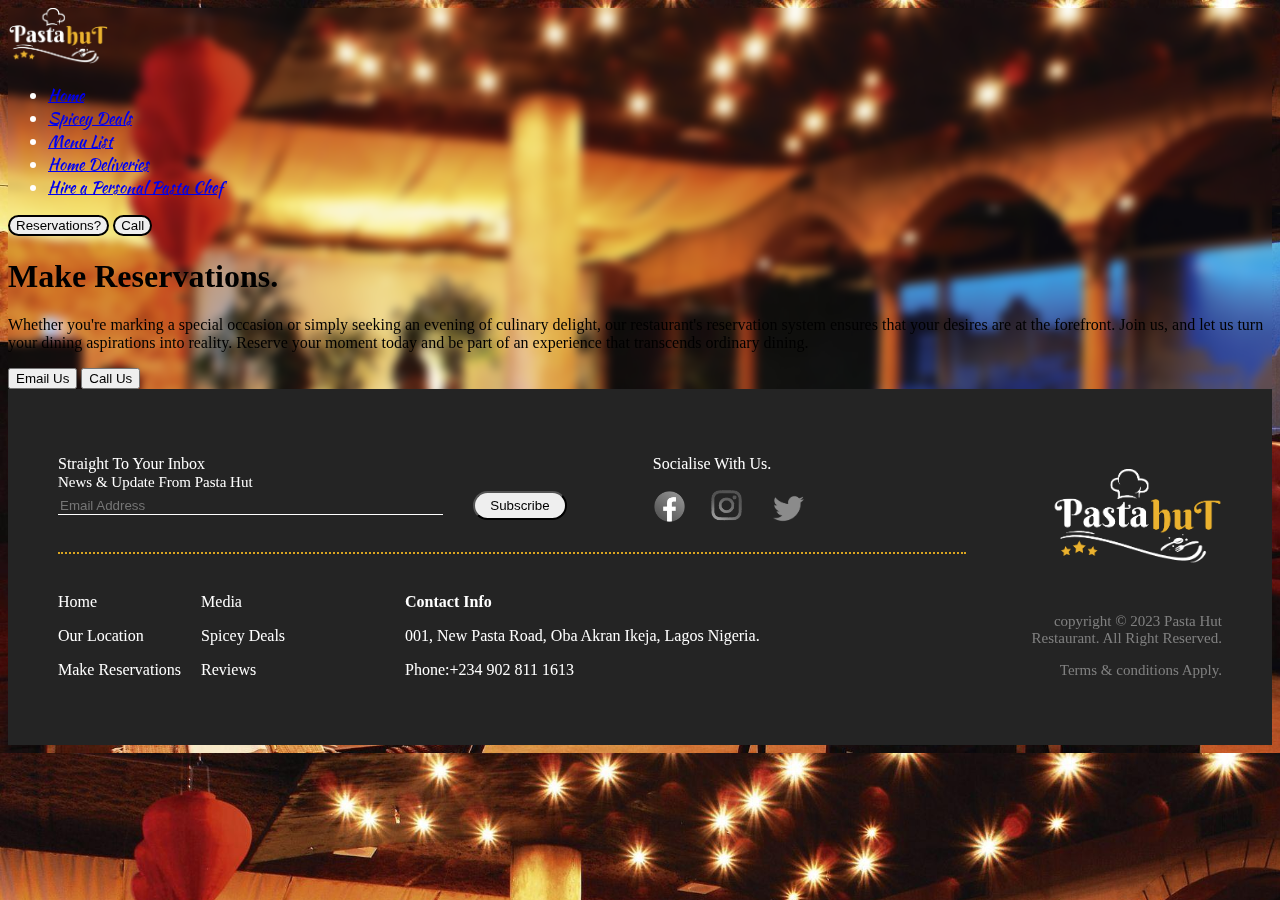
<file: public/reservations.html>
<!DOCTYPE html>
<html lang="en">
<head>
    <meta charset="UTF-8">
    <meta name="viewport" content="width=device-width, initial-scale=1.0">
    <title>Reservations</title>
    <link href="https://cdn.jsdelivr.net/npm/bootstrap@5.3.1/dist/css/bootstrap.min.css" rel="stylesheet" integrity="sha384-4bw+/aepP/YC94hEpVNVgiZdgIC5+VKNBQNGCHeKRQN+PtmoHDEXuppvnDJzQIu9" crossorigin="anonymous">
    <link rel="preconnect" href="https://fonts.googleapis.com">
    <link rel="preconnect" href="https://fonts.gstatic.com" crossorigin>
    <link href="https://fonts.googleapis.com/css2?family=Alfa+Slab+One&display=swap" rel="stylesheet">
    <link rel="preconnect" href="https://fonts.googleapis.com">
    <link rel="preconnect" href="https://fonts.gstatic.com" crossorigin>
    <link href="https://fonts.googleapis.com/css2?family=Kaushan+Script&display=swap" rel="stylesheet">
    <link rel="preconnect" href="https://fonts.googleapis.com">
    <link rel="preconnect" href="https://fonts.gstatic.com" crossorigin>
    <link href="https://fonts.googleapis.com/css2?family=Great+Vibes&display=swap" rel="stylesheet">
    <link rel="preconnect" href="https://fonts.googleapis.com">
    <link rel="preconnect" href="https://fonts.gstatic.com" crossorigin>
    <link href="https://fonts.googleapis.com/css2?family=Vina+Sans&display=swap" rel="stylesheet">
    <style>
        body{
            background-image: url(./images/reservation-bg.jpg);
            background-size: cover;
            backdrop-filter: blur(5px);
        }
        ul > li{
            color: white;
            text-align: left;
            cursor: pointer;
        }
        @keyframes slideInLeft {
            from {
                   transform: translateX(-700px);
            }
            to{
                 transform: translateX(0);
            }   
        }
        @keyframes slideInRight {
            from {
                  transform: translateX(700px);
            }
            to{
                 transform: translateX(0);
            }   
        }
        .footer{
            display: grid;
            grid-template-columns: 78% 20%;
            grid-template-rows: 1fr 20px 1fr;
            background-color: rgb(36, 36, 36);
            padding: 50px;
            gap: 2%;
        }
        .three{
            grid-row: span 3;
            text-align: right;
        }
        .three > img{
            margin-top: 30px;
            margin-bottom: 30px;
            margin-right: 0;
            padding-right: 0;
        }
        .three > p{
            font-size: 15px;
            font-weight: lighter;
            color: white;
        }
        .two{
            display: flex;
        }
        .one{
            display: flex;
            padding: 0;
            margin: 0;
        }
        .s-mail{
            margin-right: 50px;
            width: 60%;
        }
        .s-mail input{
            width: 70%;
            margin-right: 30px;
            cursor: pointer;
        }
        .s-mail p{
            margin-bottom: 0;
            padding-bottom: 0;
        }
        .s-mail label{
            font-size: 15px;
            font-weight: lighter;
            margin-bottom: 10px;
        }
        .s-mail button{
            padding: 5px;
            padding-left: 15px;
            padding-right: 15px;
            border-radius: 20px;
        }
        .four{
            display: flex;
        }
        .four > div{
            margin-right: 20px;
        }
        hr {
            border: none;
            margin: 0;
            padding: 0;
        }
        .dotted-hr {
            border-top: 2px dotted goldenrod;
        }
        #contact{
            margin-left: 100px;
        }
        .q-links a{
            text-decoration: none;
            cursor: pointer;
            color: white;
        }
        .q-links a:hover{
            color: grey;
        }
        .one img{
            filter: grayscale(100);
            transition: filter 1s cubic-bezier(0.165, 0.84, 0.44, 1);
            cursor: pointer;
        }
        .one img:hover {
            filter: grayscale(0);
            transition: filter 1s cubic-bezier(0.165, 0.84, 0.44, 1);
        }
        @media (max-width: 900px){
          .footer{
            display: block;
            padding: 20px;
          }
          .one{
            display: block;
            margin-bottom: 30px;
          }
          .two{
            display: none;
          }
          .four{
            display: block;
            margin-bottom: 30px;
          }
          .s-mail{
            display: block;
            margin: 0px;
            width: 100%;
          }
          input{
            margin-bottom: 20px;
          }
          button{
            margin-bottom: 20px;
          }
          .three{
            display: block;
            text-align: left;
            margin-bottom: 30px;
          }
          .three > p{
            text-align: left;
          }
          .three > img{
            display: none;
          }
          #contact{
            margin-left: 0px;
          }
          .one img{
            filter: none;
            transition: filter 1s cubic-bezier(0.165, 0.84, 0.44, 1);
            cursor: pointer;
          }
        }
    </style>
</head>
<body>
    <div class="container">
        <header class="d-flex flex-wrap align-items-center justify-content-center justify-content-md-between py-2 mb-3">
          <div class="col-md-3 mb-2 mb-md-0">
            <a href="/" class="d-inline-flex link-body-emphasis text-decoration-none">
              <img src="./images/logo-white-gold.png" width="100px" alt="logo" />
            </a>
          </div>
          <ul class="nav col-12 col-md-auto mb-2 justify-content-center mb-md-0" style=" font-family:'Kaushan Script', cursive;">
            <li><a href="./home.html" class="nav-link px-2 link-light">Home</a></li>
            <li><a href="./spiceyDeals.html" class="nav-link px-2 link-light">Spicey Deals</a></li>
            <li><a href="./Menu-list.html" class="nav-link px-2 link-light">Menu List</a></li>
            <li><a href="./homeDelivery.html" class="nav-link px-2 link-light">Home Deliveries</a></li>
            <li><a href="./hire.html" class="nav-link px-2 link-light">Hire a Personal Pasta Chef</a></li>
          </ul>
          <div class="col-md-3 text-end">
            <button type="button" class="btn btn-outline-light me-2 disabled" style="border: 2px solid; border-radius: 25px;">Reservations?</button>
            <a href="tel:9028111613"><button type="button" class="btn btn-outline-light me-2" style="border: 2px solid; border-radius: 25px;">Call</button></a>
          </div>
        </header>
    </div>
    <div class="px-4 pt-5 text-center">
      <h1 class="display-4 fw-bold text-light">Make Reservations.</h1>
      <div class="col-lg-6 mx-auto">
        <p class="lead mb-4 text-light">Whether you're marking a special occasion or simply seeking an evening of culinary delight, our restaurant's reservation system ensures that your desires are at the forefront. Join us, and let us turn your dining aspirations into reality. Reserve your moment today and be part of an experience that transcends ordinary dining.</p>
        <div class="d-grid gap-2 d-sm-flex justify-content-sm-center mb-5">
          <a href="mailto:tosinjoereal301@gmail.com"><button type="button" class="btn btn-dark btn-lg px-4 me-sm-3">Email Us</button></a>
          <a href="tel:+2349028111613"><button type="button" class="btn btn-outline-dark btn-lg px-4">Call Us</button></a>
        </div>
      </div>
    </div>
    <section class="footer">
        <div class="one">
          <div class="s-mail">
            <P style="color: white;">Straight To Your Inbox</P>
            <form>
              <label style="color: white;">News & Update From Pasta Hut</label><br/>
              <input style="background-color: transparent; border: 0px; border-bottom: 1px solid white;" placeholder="Email Address"><button class="btn btn-outline-light">Subscribe</button>
            </form>
          </div>
          <div>
            <p style="color: white; font-weight: 500;">Socialise With Us.</p>
            <div>
              <a href="#"><img src="./images/facebook.png" width="33px" style="margin-right: 15px;"/></a>
              <a href="#"><img src="./images/instagram.png" width="33px" style="margin-right: 5px; margin-left: 5px;"/></a>
              <a href="#"><img src="./images/twitter.png" width="33px" style="margin-left: 20px;"/></a>
            </div>
          </div>
        </div>
        <div class="three">
          <img src="./images/logo-white-gold.png" alt="pastahut-logo" width="170px" />
          <p style="color: grey;">copyright © 2023 Pasta Hut Restaurant. All Right Reserved.</p>
          <p style="color: grey;">Terms & conditions Apply.</p>
        </div>
        <div class="two">
          <hr class="dotted-hr" style="width: 100%;">
        </div>
        <div class="four">
          <div class="q-links">
            <a href="./home.html"><p>Home</p></a>
            <a href="./location.html"><p>Our Location</p></a>
            <a href="./reservations.html"><p>Make Reservations</p></a>
          </div>
          <div class="q-links">
            <a href="./media.html"><p>Media</p></a>
            <a href="./spiceyDeals.html"><p>Spicey Deals</p></a>
            <a href="./reviews.html"><p>Reviews</p></a>
          </div>
          <div id="contact">
            <p style="color: white; font-weight: bold;">Contact Info</p>
            <p style="color: white; font-weight: lighter;">001, New Pasta Road, Oba Akran Ikeja, Lagos Nigeria.</p>
            <p style="color: white; font-weight: lighter;"><span style="font-weight: normal;">Phone:</span>+234 902 811 1613</p>
          </div>
        </div>
      </section>
    <script src="https://cdn.jsdelivr.net/npm/bootstrap@5.3.1/dist/js/bootstrap.bundle.min.js" integrity="sha384-HwwvtgBNo3bZJJLYd8oVXjrBZt8cqVSpeBNS5n7C8IVInixGAoxmnlMuBnhbgrkm" crossorigin="anonymous"></script>
</body>
</html>
</file>
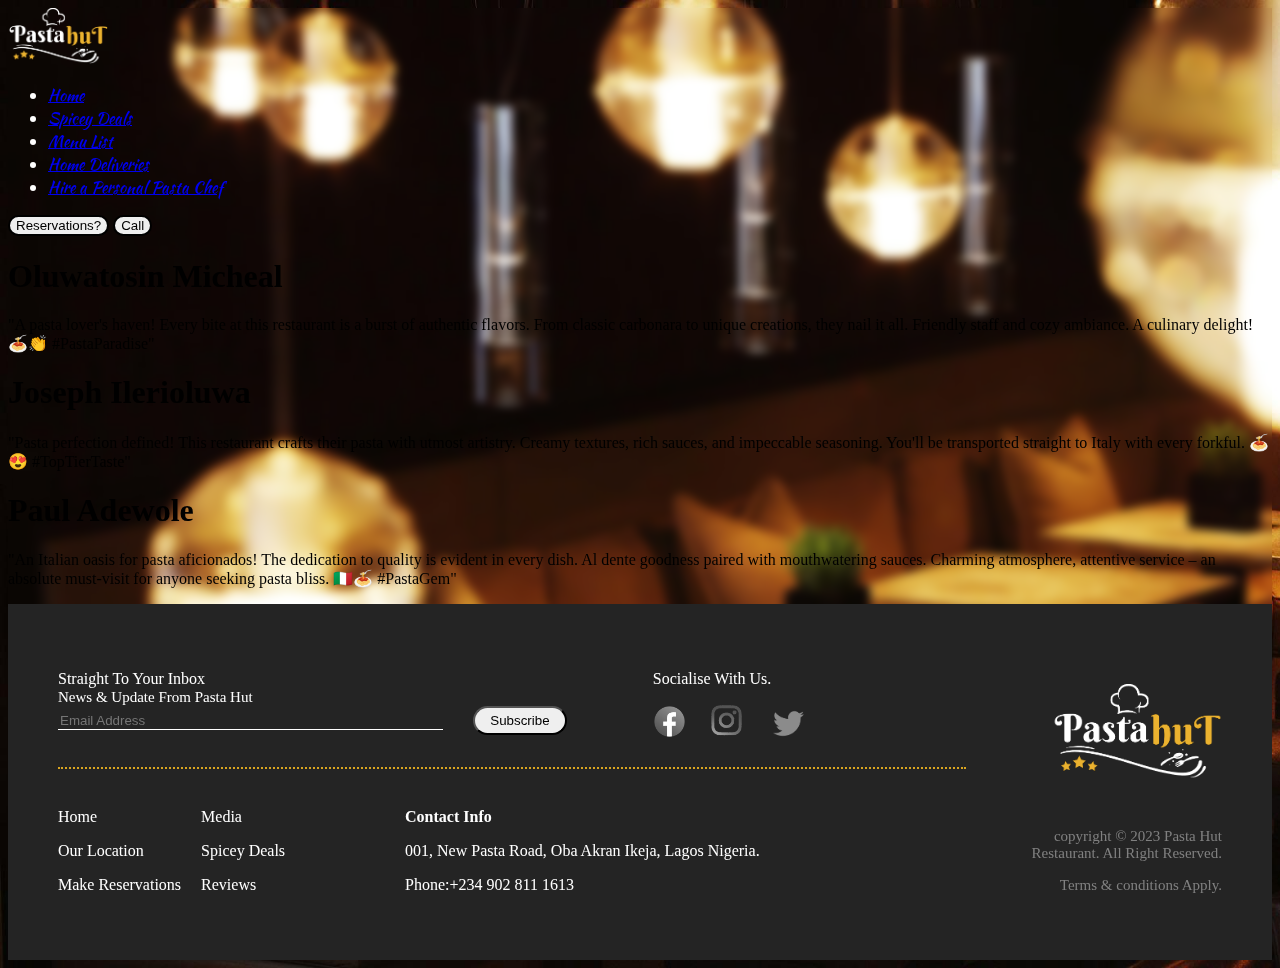
<file: public/reviews.html>
<!DOCTYPE html>
<html lang="en">
<head>
    <meta charset="UTF-8">
    <meta name="viewport" content="width=device-width, initial-scale=1.0">
    <title>Reviews</title>
    <link href="https://cdn.jsdelivr.net/npm/bootstrap@5.3.1/dist/css/bootstrap.min.css" rel="stylesheet" integrity="sha384-4bw+/aepP/YC94hEpVNVgiZdgIC5+VKNBQNGCHeKRQN+PtmoHDEXuppvnDJzQIu9" crossorigin="anonymous">
    <link rel="preconnect" href="https://fonts.googleapis.com">
    <link rel="preconnect" href="https://fonts.gstatic.com" crossorigin>
    <link href="https://fonts.googleapis.com/css2?family=Alfa+Slab+One&display=swap" rel="stylesheet">
    <link rel="preconnect" href="https://fonts.googleapis.com">
    <link rel="preconnect" href="https://fonts.gstatic.com" crossorigin>
    <link href="https://fonts.googleapis.com/css2?family=Kaushan+Script&display=swap" rel="stylesheet">
    <link rel="preconnect" href="https://fonts.googleapis.com">
    <link rel="preconnect" href="https://fonts.gstatic.com" crossorigin>
    <link href="https://fonts.googleapis.com/css2?family=Great+Vibes&display=swap" rel="stylesheet">
    <link rel="preconnect" href="https://fonts.googleapis.com">
    <link rel="preconnect" href="https://fonts.gstatic.com" crossorigin>
    <link href="https://fonts.googleapis.com/css2?family=Vina+Sans&display=swap" rel="stylesheet">
    <style>
        body{
            background-image: url(./images/review-bg.jpg);
            background-size: cover;
            backdrop-filter: blur(5px);
        }
        ul > li{
            color: white;
            text-align: left;
            cursor: pointer;
        }
        @keyframes slideInLeft {
            from {
                   transform: translateX(-700px);
            }
            to{
                 transform: translateX(0);
            }   
        }
        @keyframes slideInRight {
            from {
                  transform: translateX(700px);
            }
            to{
                 transform: translateX(0);
            }   
        }
        .footer{
            display: grid;
            grid-template-columns: 78% 20%;
            grid-template-rows: 1fr 20px 1fr;
            background-color: rgb(36, 36, 36);
            padding: 50px;
            gap: 2%;
        }
        .three{
            grid-row: span 3;
            text-align: right;
        }
        .three > img{
            margin-top: 30px;
            margin-bottom: 30px;
            margin-right: 0;
            padding-right: 0;
        }
        .three > p{
            font-size: 15px;
            font-weight: lighter;
            color: white;
        }
        .two{
            display: flex;
        }
        .one{
            display: flex;
            padding: 0;
            margin: 0;
        }
        .s-mail{
            margin-right: 50px;
            width: 60%;
        }
        .s-mail input{
            width: 70%;
            margin-right: 30px;
            cursor: pointer;
        }
        .s-mail p{
            margin-bottom: 0;
            padding-bottom: 0;
        }
        .s-mail label{
            font-size: 15px;
            font-weight: lighter;
            margin-bottom: 10px;
        }
        .s-mail button{
            padding: 5px;
            padding-left: 15px;
            padding-right: 15px;
            border-radius: 20px;
        }
        .four{
            display: flex;
        }
        .four > div{
            margin-right: 20px;
        }
        hr {
            border: none;
            margin: 0;
            padding: 0;
        }
        .dotted-hr {
            border-top: 2px dotted goldenrod;
        }
        #contact{
            margin-left: 100px;
        }
        .q-links a{
            text-decoration: none;
            cursor: pointer;
            color: white;
        }
        .q-links a:hover{
            color: grey;
        }
        .one img{
            filter: grayscale(100);
            transition: filter 1s cubic-bezier(0.165, 0.84, 0.44, 1);
            cursor: pointer;
        }
        .one img:hover {
            filter: grayscale(0);
            transition: filter 1s cubic-bezier(0.165, 0.84, 0.44, 1);
        }
        @media (max-width: 900px){
          .footer{
            display: block;
            padding: 20px;
          }
          .one{
            display: block;
            margin-bottom: 30px;
          }
          .two{
            display: none;
          }
          .four{
            display: block;
            margin-bottom: 30px;
          }
          .s-mail{
            display: block;
            margin: 0px;
            width: 100%;
          }
          input{
            margin-bottom: 20px;
          }
          button{
            margin-bottom: 20px;
          }
          .three{
            display: block;
            text-align: left;
            margin-bottom: 30px;
          }
          .three > p{
            text-align: left;
          }
          .three > img{
            display: none;
          }
          #contact{
            margin-left: 0px;
          }
          .one img{
            filter: none;
            transition: filter 1s cubic-bezier(0.165, 0.84, 0.44, 1);
            cursor: pointer;
          }
        }
    </style>
</head>
<body>
    <div class="container">
        <header class="d-flex flex-wrap align-items-center justify-content-center justify-content-md-between py-2 mb-3">
          <div class="col-md-3 mb-2 mb-md-0">
            <a href="/" class="d-inline-flex link-body-emphasis text-decoration-none">
              <img src="./images/logo-white-gold.png" width="100px" alt="logo" />
            </a>
          </div>
          <ul class="nav col-12 col-md-auto mb-2 justify-content-center mb-md-0" style=" font-family:'Kaushan Script', cursive;">
            <li><a href="./home.html" class="nav-link px-2 link-light">Home</a></li>
            <li><a href="./spiceyDeals.html" class="nav-link px-2 link-light">Spicey Deals</a></li>
            <li><a href="./Menu-list.html" class="nav-link px-2 link-light">Menu List</a></li>
            <li><a href="./homeDelivery.html" class="nav-link px-2 link-light">Home Deliveries</a></li>
            <li><a href="./hire.html" class="nav-link px-2 link-light">Hire a Personal Pasta Chef</a></li>
          </ul>
          <div class="col-md-3 text-end">
            <button type="button" class="btn btn-outline-light me-2 disabled" style="border: 2px solid; border-radius: 25px;">Reservations?</button>
            <a href="tel:9028111613"><button type="button" class="btn btn-outline-light me-2" style="border: 2px solid; border-radius: 25px;">Call</button></a>
          </div>
        </header>
    </div>
    <div class="">
      <div class="p-5 text-center text-light">
        <div class="container">
          <!-- insert image here -->
          <h1 class="">Oluwatosin Micheal</h1>
          <p class="col-lg-8 mx-auto lead">
            "A pasta lover's haven! Every bite at this restaurant is a burst of authentic flavors. From classic carbonara to unique creations, they nail it all. Friendly staff and cozy ambiance. A culinary delight! 🍝👏 #PastaParadise"
          </p>
        </div>
      </div>
    </div>
    <div class="">
      <div class="p-5 text-center text-light">
        <div class="container">
          <!-- insert image here -->
          <h1 class="">Joseph Ilerioluwa</h1>
          <p class="col-lg-8 mx-auto lead">
            "Pasta perfection defined! This restaurant crafts their pasta with utmost artistry. Creamy textures, rich sauces, and impeccable seasoning. You'll be transported straight to Italy with every forkful. 🍝😍 #TopTierTaste"
          </p>
        </div>
      </div>
    </div>
    <div class="">
      <div class="p-5 text-center text-light">
        <div class="container">
          <!-- insert image here -->
          <h1 class="">Paul Adewole</h1>
          <p class="col-lg-8 mx-auto lead">
            "An Italian oasis for pasta aficionados! The dedication to quality is evident in every dish. Al dente goodness paired with mouthwatering sauces. Charming atmosphere, attentive service – an absolute must-visit for anyone seeking pasta bliss. 🇮🇹🍝 #PastaGem"          </p>
        </div>
      </div>
    </div>
    <section class="footer">
        <div class="one">
          <div class="s-mail">
            <P style="color: white;">Straight To Your Inbox</P>
            <form>
              <label style="color: white;">News & Update From Pasta Hut</label><br/>
              <input style="background-color: transparent; border: 0px; border-bottom: 1px solid white;" placeholder="Email Address"><button class="btn btn-outline-light">Subscribe</button>
            </form>
          </div>
          <div>
            <p style="color: white; font-weight: 500;">Socialise With Us.</p>
            <div>
              <a href="#"><img src="./images/facebook.png" width="33px" style="margin-right: 15px;"/></a>
              <a href="#"><img src="./images/instagram.png" width="33px" style="margin-right: 5px; margin-left: 5px;"/></a>
              <a href="#"><img src="./images/twitter.png" width="33px" style="margin-left: 20px;"/></a>
            </div>
          </div>
        </div>
        <div class="three">
          <img src="./images/logo-white-gold.png" alt="pastahut-logo" width="170px" />
          <p style="color: grey;">copyright © 2023 Pasta Hut Restaurant. All Right Reserved.</p>
          <p style="color: grey;">Terms & conditions Apply.</p>
        </div>
        <div class="two">
          <hr class="dotted-hr" style="width: 100%;">
        </div>
        <div class="four">
          <div class="q-links">
            <a href="./home.html"><p>Home</p></a>
            <a href="./location.html"><p>Our Location</p></a>
            <a href="./reservations.html"><p>Make Reservations</p></a>
          </div>
          <div class="q-links">
            <a href="./media.html"><p>Media</p></a>
            <a href="./spiceyDeals.html"><p>Spicey Deals</p></a>
            <a href="./reviews.html"><p>Reviews</p></a>
          </div>
          <div id="contact">
            <p style="color: white; font-weight: bold;">Contact Info</p>
            <p style="color: white; font-weight: lighter;">001, New Pasta Road, Oba Akran Ikeja, Lagos Nigeria.</p>
            <p style="color: white; font-weight: lighter;"><span style="font-weight: normal;">Phone:</span>+234 902 811 1613</p>
          </div>
        </div>
      </section>
    <script src="https://cdn.jsdelivr.net/npm/bootstrap@5.3.1/dist/js/bootstrap.bundle.min.js" integrity="sha384-HwwvtgBNo3bZJJLYd8oVXjrBZt8cqVSpeBNS5n7C8IVInixGAoxmnlMuBnhbgrkm" crossorigin="anonymous"></script>
</body>
</html>
</file>
<file: style.css>
html{
    scroll-behavior: smooth;
}
ul > li{
    color: white;
    text-align: left;
    cursor: pointer;
}
ul > li:hover{
    color: grey;
}
h1{
    font-family: 'Alfa Slab One', cursive;
    font-family: 'Kaushan Script', cursive; font-size: 45px;
    letter-spacing: 5px;
    margin-top: 20px;
    margin-bottom: 10px;
    color: white;
    font-size: 60px;
    text-shadow: 10px 6px 8px rgba(26, 1, 1, 0.849);
    animation-name: slideInLeft;
    animation-duration: 2s;
    cursor: pointer;
}
.h-container{
    background: transparent;
}
.center > p{
    color: white;
    font-style: italic;
    font-size: 18px;
    margin-bottom: 20px;
    cursor: pointer;
}
.center{
    margin-top: 90px;
    text-align: center;
    margin-bottom: 150px;
}
.center button{
    animation-name: slideInLeft;
    animation-duration: 5s;
    animation-delay: 1s;
}
.center img{
    animation: bounce;
    animation-duration: 3s;
}
@keyframes bounce {
    0%,20%,50%,100%{
        transform: translateY(0);
    }
    40%{
        transform: translateY(-40px);
    }
    60%{
        transform: translateY(-40px);
    }
}
body{
    background-size: cover;
    background-repeat: no-repeat;
    animation: changeImage 35s infinite;
}

@keyframes changeImage {
    0%, 100% { background-image: url(./public/images/pasta2.jpg); }
    33.33% { background-image: url(./public/images/pasta1.jpg); }
    66.66% { background-image: url(./public/images/pasta10.jpg); }
}


@keyframes slideInLeft {
    from {
        transform: translateX(-700px);
    }
    to{
        transform: translateX(0);
    }   
}
@keyframes slideInRight {
    from {
        transform: translateX(700px);
    }
    to{
        transform: translateX(0);
    }   
}
.center > p {
    animation-name: slideInRight;
    animation-duration: 3s;
}
.footer{
    display: grid;
    grid-template-columns: 78% 20%;
    grid-template-rows: 1fr 20px 1fr;
    background-color: rgb(36, 36, 36);
    padding: 50px;
    gap: 2%;
}
.three{
    grid-row: span 3;
    text-align: right;
}
.three > img{
    margin-top: 30px;
    margin-bottom: 30px;
    margin-right: 0;
    padding-right: 0;
}
.three > p{
    font-size: 15px;
    font-weight: lighter;
    color: white;
    text-align: right;
    color: grey;
}
.two{
    display: flex;
}
.one{
    display: flex;
    padding: 0;
    margin: 0;
}
.s-mail{
    margin-right: 50px;
    width: 60%;
}
.s-mail input{
    width: 70%;
    margin-right: 30px;
    cursor: pointer;
}
.s-mail p{
    margin-bottom: 0;
    padding-bottom: 0;
}
.s-mail label{
    font-size: 15px;
    font-weight: lighter;
    margin-bottom: 10px;
}
.s-mail button{
    padding: 5px;
    padding-left: 15px;
    padding-right: 15px;
    border-radius: 20px;
}
.four{
    display: flex;
}
.four > div{
    margin-right: 20px;
}
hr {
    border: none;
    margin: 0;
    padding: 0;
}
.dotted-hr {
    border-top: 2px dotted goldenrod;
}
#contact{
    margin-left: 100px;
}
.q-links a{
    text-decoration: none;
    cursor: pointer;
    color: white;
}
.q-links a:hover{
    color: grey;
}
.one img{
    filter: grayscale(100);
    transition: filter 1s cubic-bezier(0.165, 0.84, 0.44, 1);
    cursor: pointer;
}
.one img:hover {
    filter: grayscale(0);
    transition: filter 1s cubic-bezier(0.165, 0.84, 0.44, 1);
}
@media (max-width: 900px){
    .footer{
        display: block;
        padding: 20px;
    }
    .one{
        display: block;
        margin-bottom: 30px;
    }
    .two{
        display: none;
    }
    .four{
        display: block;
        margin-bottom: 30px;
    }
    .s-mail{
        display: block;
        margin: 0px;
        width: 100%;
    }
    input{
        margin-bottom: 20px;
    }
    button{
        margin-bottom: 20px;
    }
    .three{
        display: block;
        text-align: left;
        margin-bottom: 30px;
    }
    .three > p{
        text-align: left;
    }
    .three > img{
        display: none;
    }
    #contact{
        margin-left: 0px;
    }
    h1{
        font-size: 40px
    }
    .center > p{
        font-size: 15px;
    }
    .center > img{
        width: 200px;
    }
    .center{
        padding: 20px;
        margin: 20px;
    }
    .one img{
        filter: none;
        transition: filter 1s cubic-bezier(0.165, 0.84, 0.44, 1);
        cursor: pointer;
    }
}
</file>
